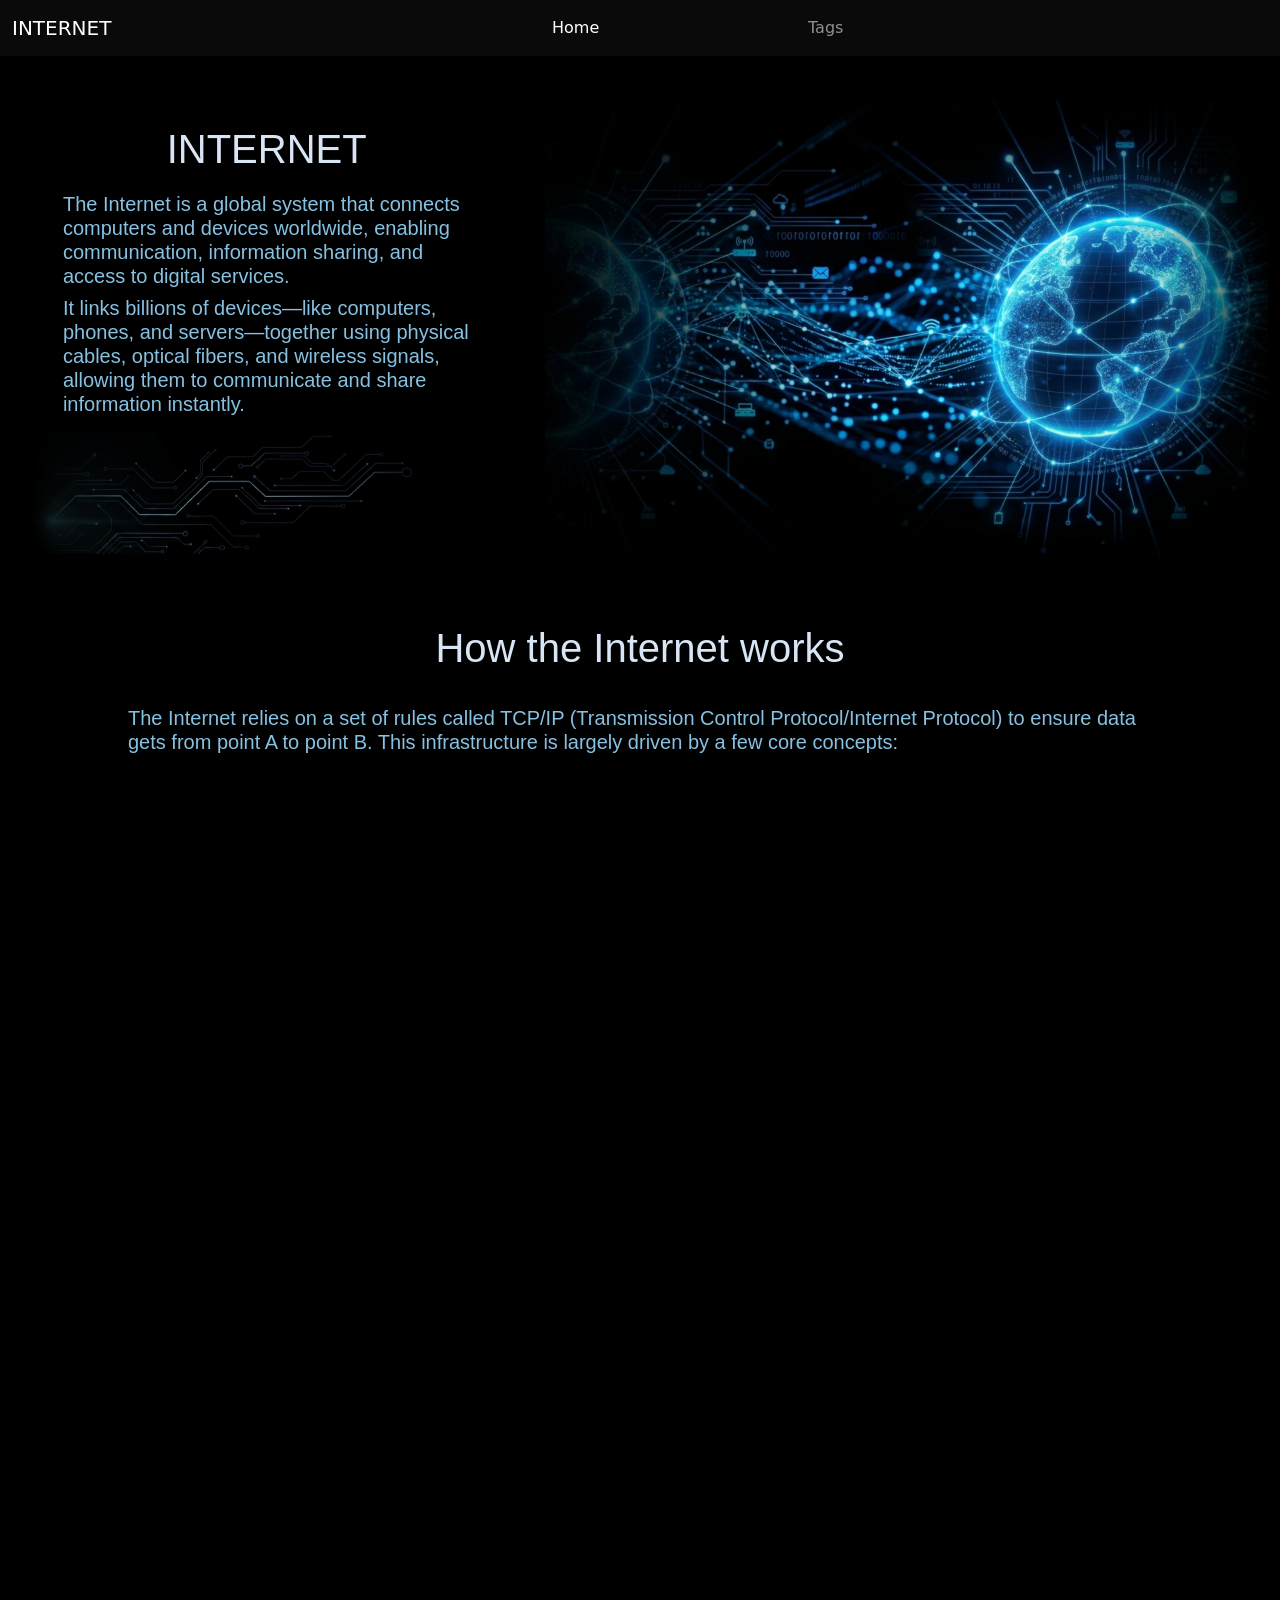
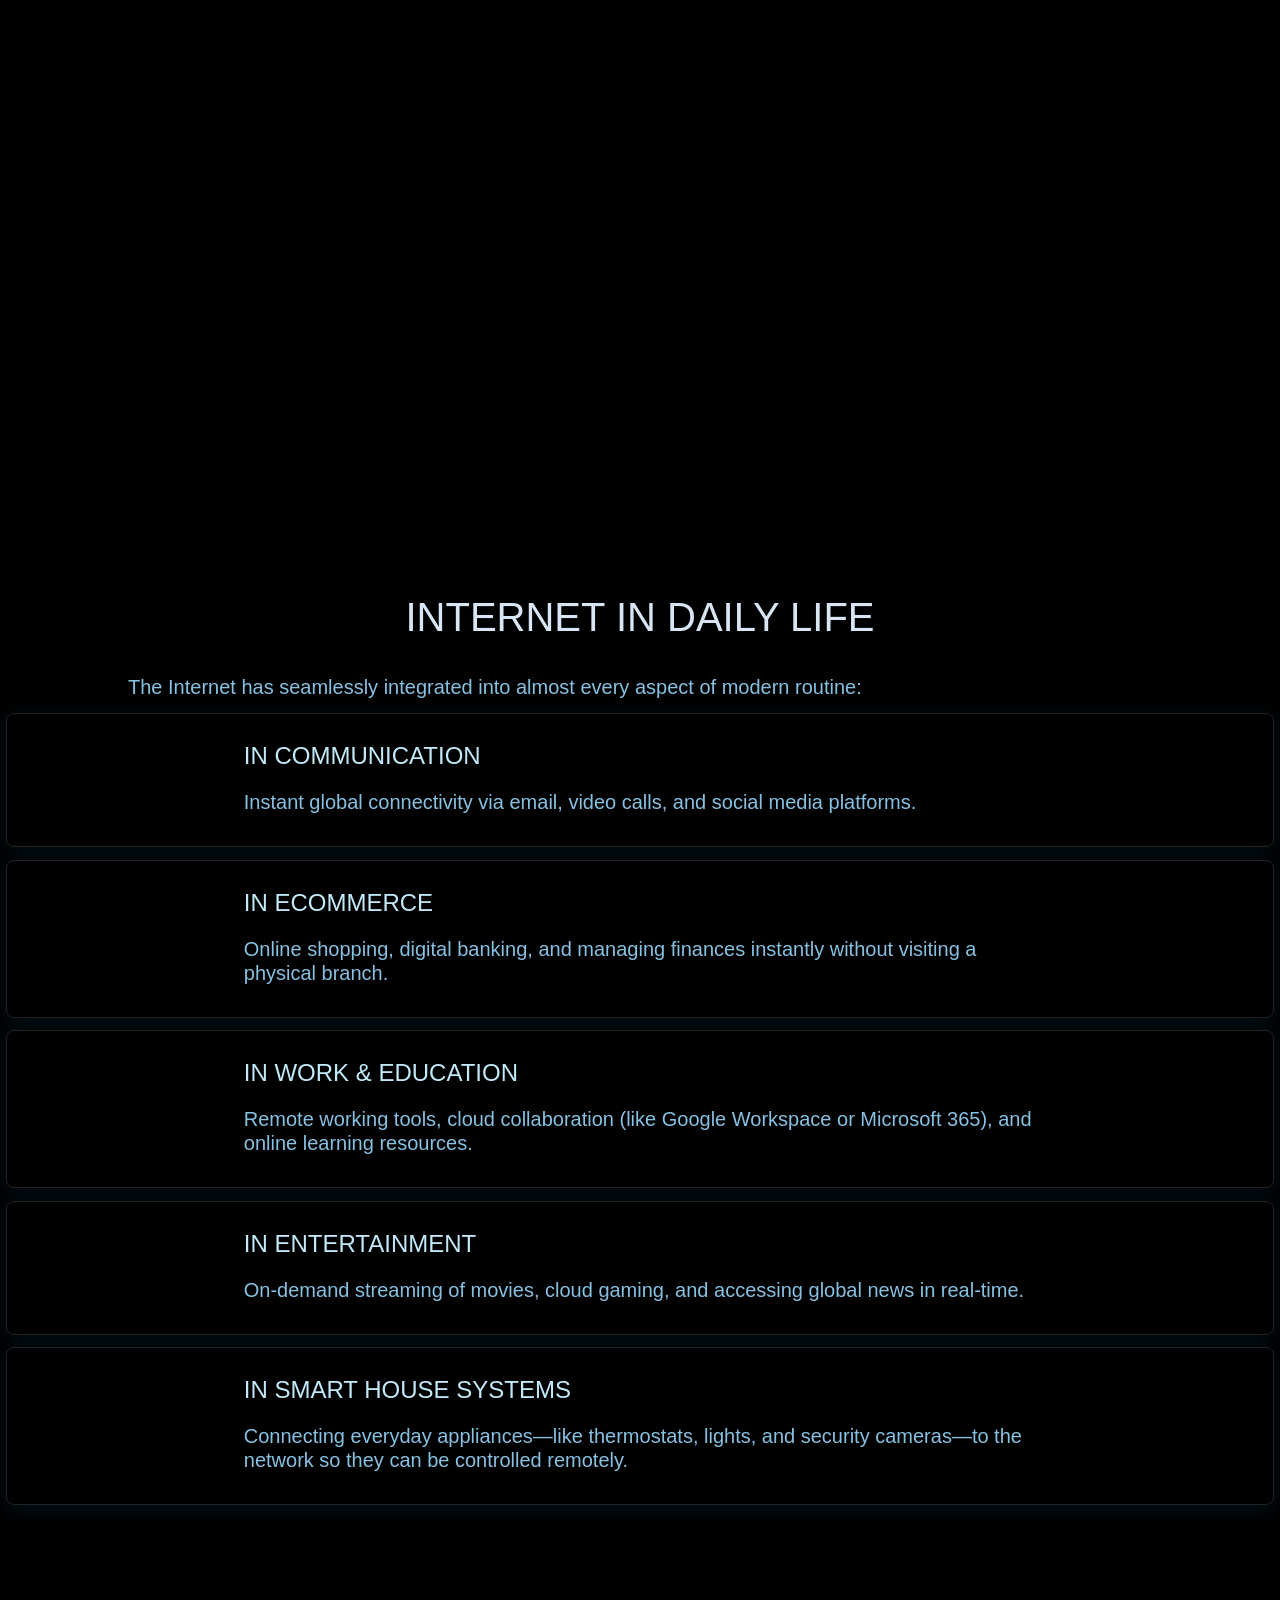
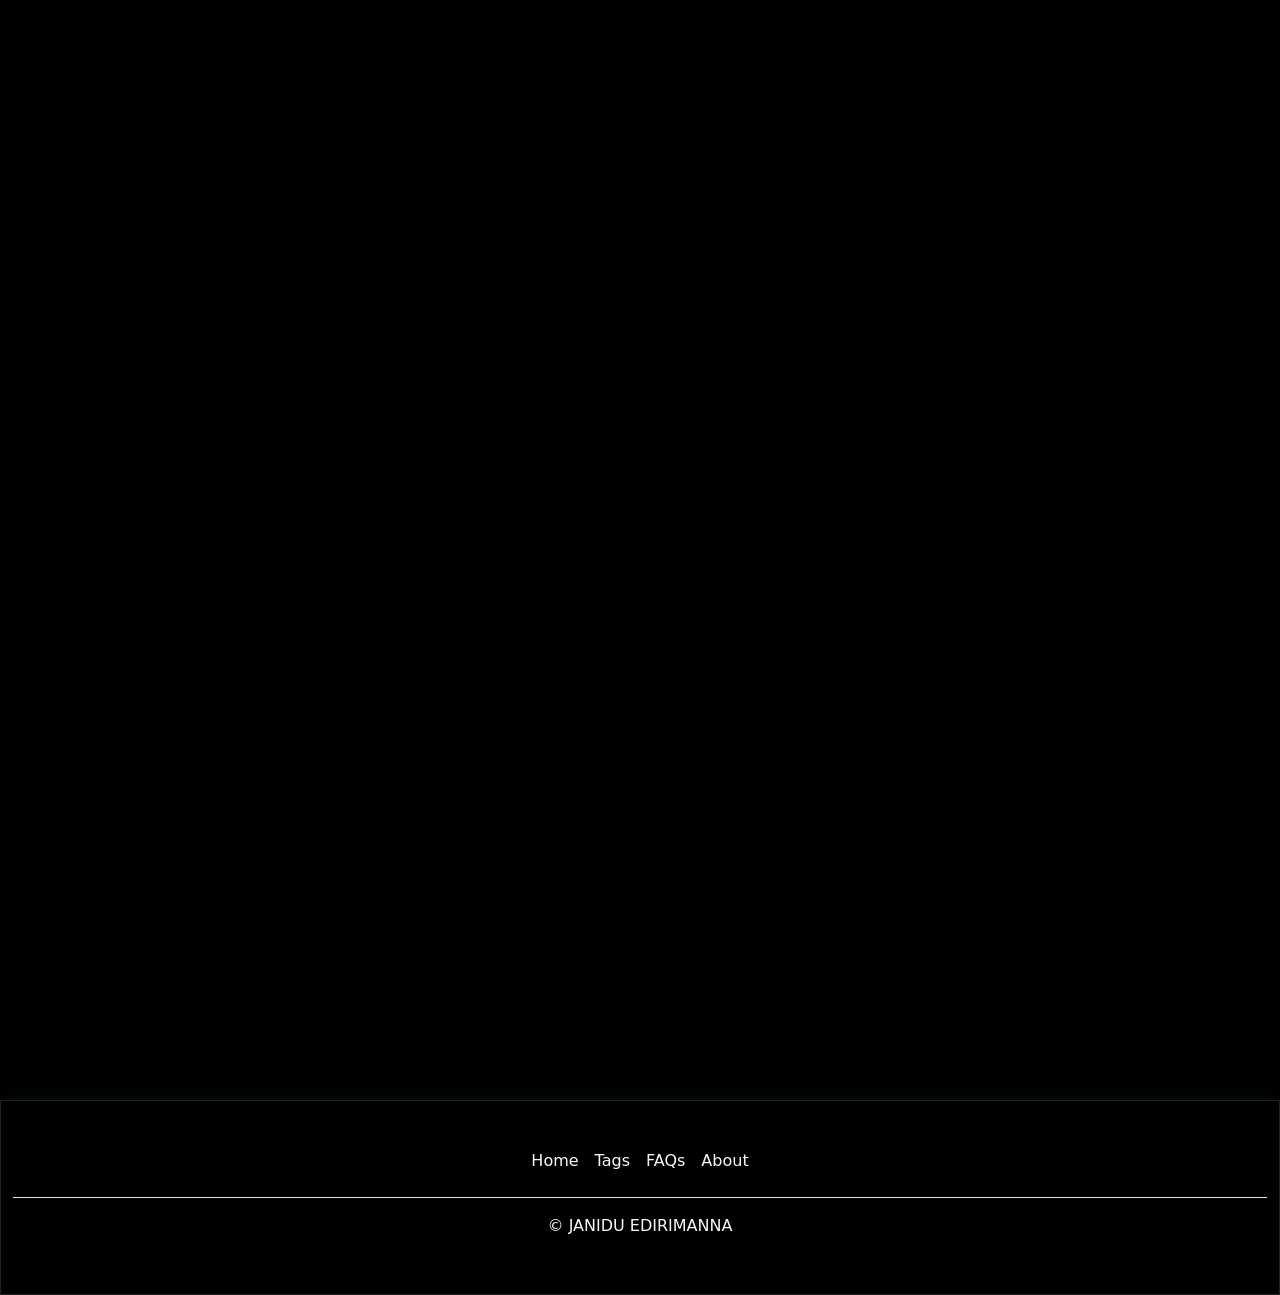
<file: index.html>
<!DOCTYPE html>
<html lang="en">
<head>
    <meta charset="UTF-8">
    <meta name="viewport" content="width=device-width, initial-scale=1.0">
    <title>internet</title>
    <link href="https://cdn.jsdelivr.net/npm/bootstrap@5.3.8/dist/css/bootstrap.min.css" rel="stylesheet" integrity="sha384-sRIl4kxILFvY47J16cr9ZwB07vP4J8+LH7qKQnuqkuIAvNWLzeN8tE5YBujZqJLB" crossorigin="anonymous">
    <link href="https://unpkg.com/aos@2.3.1/dist/aos.css" rel="stylesheet">
    <link rel="stylesheet" href="css/style.css">
</head>
<body>

    <nav class="navbar navbar-expand-lg navbar-dark my-custom-nav fixed-top">
    <div class="container-fluid">
        <a class="navbar-brand" href="#">INTERNET</a>
        <button class="navbar-toggler" type="button" data-bs-toggle="collapse" data-bs-target="#navbarNav" aria-controls="navbarNav" aria-expanded="false" aria-label="Toggle navigation">
        <span class="navbar-toggler-icon"></span>
        </button>
        <div class="collapse navbar-collapse" id="navbarNav">
        <ul class="navbar-nav justify-content-around mx-auto nav-links-spaced">
            <li class="nav-item">
            <a class="nav-link active" aria-current="page" href="#">Home</a>
            </li>
            <li class="nav-item">
            <a class="nav-link" href="tags.html">Tags</a>
            </li>
        </ul>
        </div>
    </div>
    </nav>

<div class="container-fluid">
  <div class="row">
    <div class="col col-lg-5">
        <div data-aos="zoom-in">
        <p class="h1 text-head-style">INTERNET</p>
        <p class="h5 text-details-style">
            The Internet is a global system that connects computers and devices worldwide, enabling communication, information sharing, and access to digital services.
        </p>
        <p class="h5 text-details-style">
            It links billions of devices—like computers, phones, and servers—together using physical cables, optical fibers, and wireless signals, allowing them to communicate and share information instantly.
        </p>
        <p></p>
        <p></p>
        <p></p>
        <img src="assets/hi.png" class="img-fluid blend-to-background" alt="Responsive image">
        </div>
    </div>
    <div class="col col-lg-7">
      <div data-aos="zoom-in">
        <img src="assets/img1.png" class="img-fluid " alt="Responsive image">
      </div>
    </div>
  </div>
</div>   

<p class="h1 text-head-style">How the Internet works</p>
<p class="h5 text-details-style">
  The Internet relies on a set of rules called TCP/IP (Transmission Control Protocol/Internet Protocol) to ensure data gets from point A to point B. This infrastructure is largely driven by a few core concepts:
</p>
<br>
<br>

<div class="container-fluid">
  <div class="row">
    <div class="col col-lg-4 g-4 " data-aos="zoom-in">
      <div class="glow-card-col p-4 rounded-3 h-100">
        <div class="row"> 
        <img src="assets/server-client.png" class="img-fluid" alt="Responsive image">
        <p></p>
        </div>
        <div class="row">
          <p class="incard-head-style">Client-Server Model</p>
          <p class="incard-text-style">
            The Client-Server Model is a network architecture in which clients send requests for resources or services, and servers process these requests, returning the required responses.
          </p>
            <ul style="padding-left: 5%;" class="incard-text-style">
              <li>
                <b>Client:</b> A device or program that requests data or services
              </li>
              <li>
                <b>Server:</b> A system that stores resources, manages data, and responds to client requests.
              </li>
              <li>
                <b>Request–response mechanism:</b> Communication follows a structured cycle — client requests, server responds.
              </li>
              <li>
                <b>Centralized management:</b> Data and services are controlled from servers, improving security and consistency.
              </li>
            </ul>
        </div>
      </div>
      
    </div>
    <div class="col col-lg-4 g-4 " data-aos="zoom-in">
      <div class="glow-card-col p-4 rounded-3 h-100">
        <div class="row"> 
        <img src="assets/http.png" class="img-fluid" alt="Responsive image">
        <p></p>
        </div>
        <div class="row">
          <p class="incard-head-style">HTTP (Hypertext Transfer Protocol)</p>
          <p class="incard-text-style">
            HTTP stands for Hypertext Transfer Protocol, and it’s the system that allows communication between web browsers and web servers.HTTP is a set of rules that lets your browser and web server communicate, ensuring websites load correctly.When you visit a website, your browser uses HTTP to send a request to the server hosting that site, and the server sends back the data needed to display the page.
          </p>
          <p class="incard-text-style">
              When you visit a website, your browser uses HTTP to send a request to the server hosting that site, and the server sends back the data needed to display the page.
          </p>
        </div>
      </div>
    </div>  
    <div class="col col-lg-4 g-4 " data-aos="zoom-in">
      <div class="glow-card-col p-4 rounded-3 h-100">
        <div class="row"> 
        <img src="assets/dns.png" class="img-fluid" alt="Responsive image">
        <p></p>
        </div>
        <div class="row">
          <p class="incard-head-style">DNS (Domain Name System)</p>
          <p class="incard-text-style">
           Translation of human-readable domain names into IP addresses enables computers to communicate over the internet, a function performed by the Domain Name System (DNS), which operates in a hierarchical and distributed manner while improving performance through caching.
          </p>
            <ul style="padding-left: 5%;" class="incard-text-style">
              <li>
                Provides name-to-address resolution using a hierarchical system (Root, TLD, Authoritative servers) to locate domain information.
              </li>
              <li>
                Improves performance by using caching mechanisms, reducing lookup time for repeated requests
              </li>
            </ul>
        </div>
      </div>
    </div>  
  </div>
</div>  

<br>

<div class="container-fluid">
  <div class="row">
    <div class="col col-lg-5">
        <div data-aos="zoom-in">
          <div class="row">
            <p class="h1 text-head-style">INTERNET SERVICES</p>
            <p class="h5 text-details-style">
                To access/exchange a large amount of data such as software, audio clips, video clips, text files, other documents, etc., we need internet services. You must use an Internet service to connect to the Internet. Data can be sent from Internet servers to your machine via Internet service. Some of the commonly used internet services are :
            </p>
            <p></p>
          </div>
          <div class="row">
            <div class="col col-lg-6">
              <ul style="padding-left: 20%; color: rgb(188, 218, 244);" class="h5 text-details-style">
              <li>
                Communication Services
              </li>
              <li>
                Information Retrieval Services
              </li>
              <li>
                File Transfer
              </li>
              <li>
                World Wide Web Services
              </li>
              <li>
                Web Services
              </li>
              <li>
                Directory Services
              </li>
            </ul>
            </div>


            <div class="col col-lg-6">
              <ul style="padding-left: 5%; color: rgb(188, 218, 244);" class="h5 text-details-style">
              <li>
                Automatic Network Address Configuration
              </li>
              <li>
                Network Management Services
              </li>
              <li>
                Time Services
              </li>
              <li>
                NewsGroup
              </li>
              <li>
                Usenet
              </li>
              <li>
                Ecommerce
              </li>
            </ul>
            </div>
          </div>
        
        </div>
    </div>
    <div class="col col-lg-7">
      <div data-aos="zoom-in">
        <img src="assets/services.png" class="img-fluid" alt="Responsive image">
      </div>
    </div>
  </div>
</div> 

<p class="h1 text-head-style">INTERNET IN DAILY LIFE</p>
<p class="h5 text-details-style">
  The Internet has seamlessly integrated into almost every aspect of modern routine:
</p>


<div class="container-fluid">
  <div style="padding: 0.5%;">
    <div class="row glow-card-col p-4 rounded-3 h-100">
      <div class="col col-lg-1">
          <div data-aos="zoom-in">
            <img src="assets/comm.png" class="img-fluid" alt="Responsive image">
          </div>
       </div>
       <div class="col col-lg-10">
           <p class="incard-head-style" style="text-align: left; padding-left: 10%;">IN COMMUNICATION </p>
          <p class="h5 text-details-style">
            Instant global connectivity via email, video calls, and social media platforms.
          </p>
       </div>

    </div>
  </div>

  <div style="padding: 0.5%;">
    <div class="row glow-card-col p-4 rounded-3 h-100">
      <div class="col col-lg-1">
          <div data-aos="zoom-in">
            <img src="assets/commerce.png" class="img-fluid" alt="Responsive image">
          </div>
       </div>
       <div class="col col-lg-10">
           <p class="incard-head-style" style="text-align: left; padding-left: 10%;">IN ECOMMERCE </p>
          <p class="h5 text-details-style">
            Online shopping, digital banking, and managing finances instantly without visiting a physical branch.
          </p>
       </div>

    </div>
  </div>

  <div style="padding: 0.5%;">
    <div class="row glow-card-col p-4 rounded-3 h-100">
      <div class="col col-lg-1">
          <div data-aos="zoom-in">
            <img src="assets/ed.png" class="img-fluid" alt="Responsive image">
          </div>
       </div>
       <div class="col col-lg-10">
           <p class="incard-head-style" style="text-align: left; padding-left: 10%;">IN WORK & EDUCATION </p>
          <p class="h5 text-details-style">
            Remote working tools, cloud collaboration (like Google Workspace or Microsoft 365), and online learning resources.
          </p>
       </div>

    </div>
  </div>
<div style="padding: 0.5%;">
    <div class="row glow-card-col p-4 rounded-3 h-100">
      <div class="col col-lg-1">
          <div data-aos="zoom-in">
            <img src="assets/entertainment.png" class="img-fluid" alt="Responsive image">
          </div>
       </div>
       <div class="col col-lg-10">
           <p class="incard-head-style" style="text-align: left; padding-left: 10%;">IN ENTERTAINMENT </p>
          <p class="h5 text-details-style">
            On-demand streaming of movies, cloud gaming, and accessing global news in real-time.
          </p>
       </div>

    </div>
  </div>
<div style="padding: 0.5%;">
    <div class="row glow-card-col p-4 rounded-3 h-100">
      <div class="col col-lg-1">
          <div data-aos="zoom-in">
            <img src="assets/home.png" class="img-fluid" alt="Responsive image">
          </div>
       </div>
       <div class="col col-lg-10">
           <p class="incard-head-style" style="text-align: left; padding-left: 10%;">IN SMART HOUSE SYSTEMS </p>
          <p class="h5 text-details-style">
            Connecting everyday appliances—like thermostats, lights, and security cameras—to the network so they can be controlled remotely.
          </p>
       </div>

    </div>
  </div>

  <br>
  <br>
  <br>

<div class="container-fluid">
  <div class="row">
    <div class="col col-lg-5">
      <div data-aos="zoom-in">
        <img src="assets/web.png" class="img-fluid" alt="Responsive image">
      </div>
    </div>
    <div class="col col-lg-7">
        <div data-aos="zoom-in">
        <p class="h1 text-head-style">WEB BROWSER</p>
        <p class="h5 text-details-style">
          Application software that allows users to access, search, and view information on the World Wide Web by communicating with web servers is known as a web browser. It enables smooth navigation of websites by retrieving and displaying online content in an interactive format.  
        </p>
        <p></p>
        <ul style="padding-left: 20%; color: rgb(188, 218, 244);" class="h5 text-details-style">
              <li>
                Displays web pages with text, images, videos, and links in a user-friendly manner.
              </li>
              <li>
                Sends and receives data using HTTP/HTTPS protocols to load websites securely
              </li>
        </ul>
        <p></p>
        <p class="h5 text-details-style">
          Eg : Mozilla Firefox, Microsoft Internet Explorer, Google Chrome, Opera browser, Apple Safari
        </p>
        </div>
    </div>
    
  </div>
</div>   
</div>   
 
<br>
<br>
<br><br>

<div class="container-fluid">
  <div class="row">
    <div class="col col-lg-6">
        <div data-aos="zoom-in">
        <p class="h1 text-head-style">THE DOMAIN NAME SYSTEM (DNS)</p>
        <p class="h5 text-details-style">
            The Domain Name System (DNS) is often called the "phonebook of the Internet."
        </p>
        <p class="h5 text-details-style">
           Computers identify each other on the network using numerical addresses called IP Addresses (e.g., 142.250.190.46). However, these long strings of numbers are nearly impossible for humans to memorize. DNS acts as a directory that maps easy-to-remember domain names (like example.com) to those specific machine-readable IP addresses.
        </p> 
        <p></p>
        <p></p>
        <p class="h5 text-details-style" style="padding-left: 15%; color: rgb(188, 218, 244);">
           Example: When you enter a website name like google.com in your browser, the system does not understand the name directly. DNS translates it into an IP address of the server hosting the website. This allows your browser to connect to the correct server and load the webpage.
        </p>
        </div>
    </div>
    <div class="col col-lg-6">
      <div data-aos="zoom-in">
        <img src="assets/dns1.png" class="img-fluid" alt="Responsive image">
      </div>
    </div>
  </div>
</div>   
<br>
<br>
<br>


<div class="container-fluid glow-card-col">
  <footer class="py-3 my-4">
    <ul class="nav justify-content-center border-bottom pb-3 mb-3">
      <li class="nav-item"><a href="#" class="nav-link px-2 text-light">Home</a></li>
      <li class="nav-item"><a href="tags.html" class="nav-link px-2 text-light">Tags</a></li>
      <li class="nav-item"><a href="#" class="nav-link px-2 text-light">FAQs</a></li>
      <li class="nav-item"><a href="#" class="nav-link px-2 text-light">About</a></li>
    </ul>
    <p class="text-center text-light">© JANIDU EDIRIMANNA</p>
  </footer>
</div>

<script src="https://cdn.jsdelivr.net/npm/bootstrap@5.3.8/dist/js/bootstrap.bundle.min.js" integrity="sha384-FKyoEForCGlyvwx9Hj09JcYn3nv7wiPVlz7YYwJrWVcXK/BmnVDxM+D2scQbITxI" crossorigin="anonymous"></script>
<script src="https://unpkg.com/aos@2.3.1/dist/aos.js"></script>
<script>
  AOS.init();
</script>
</body>
</html>
</file>
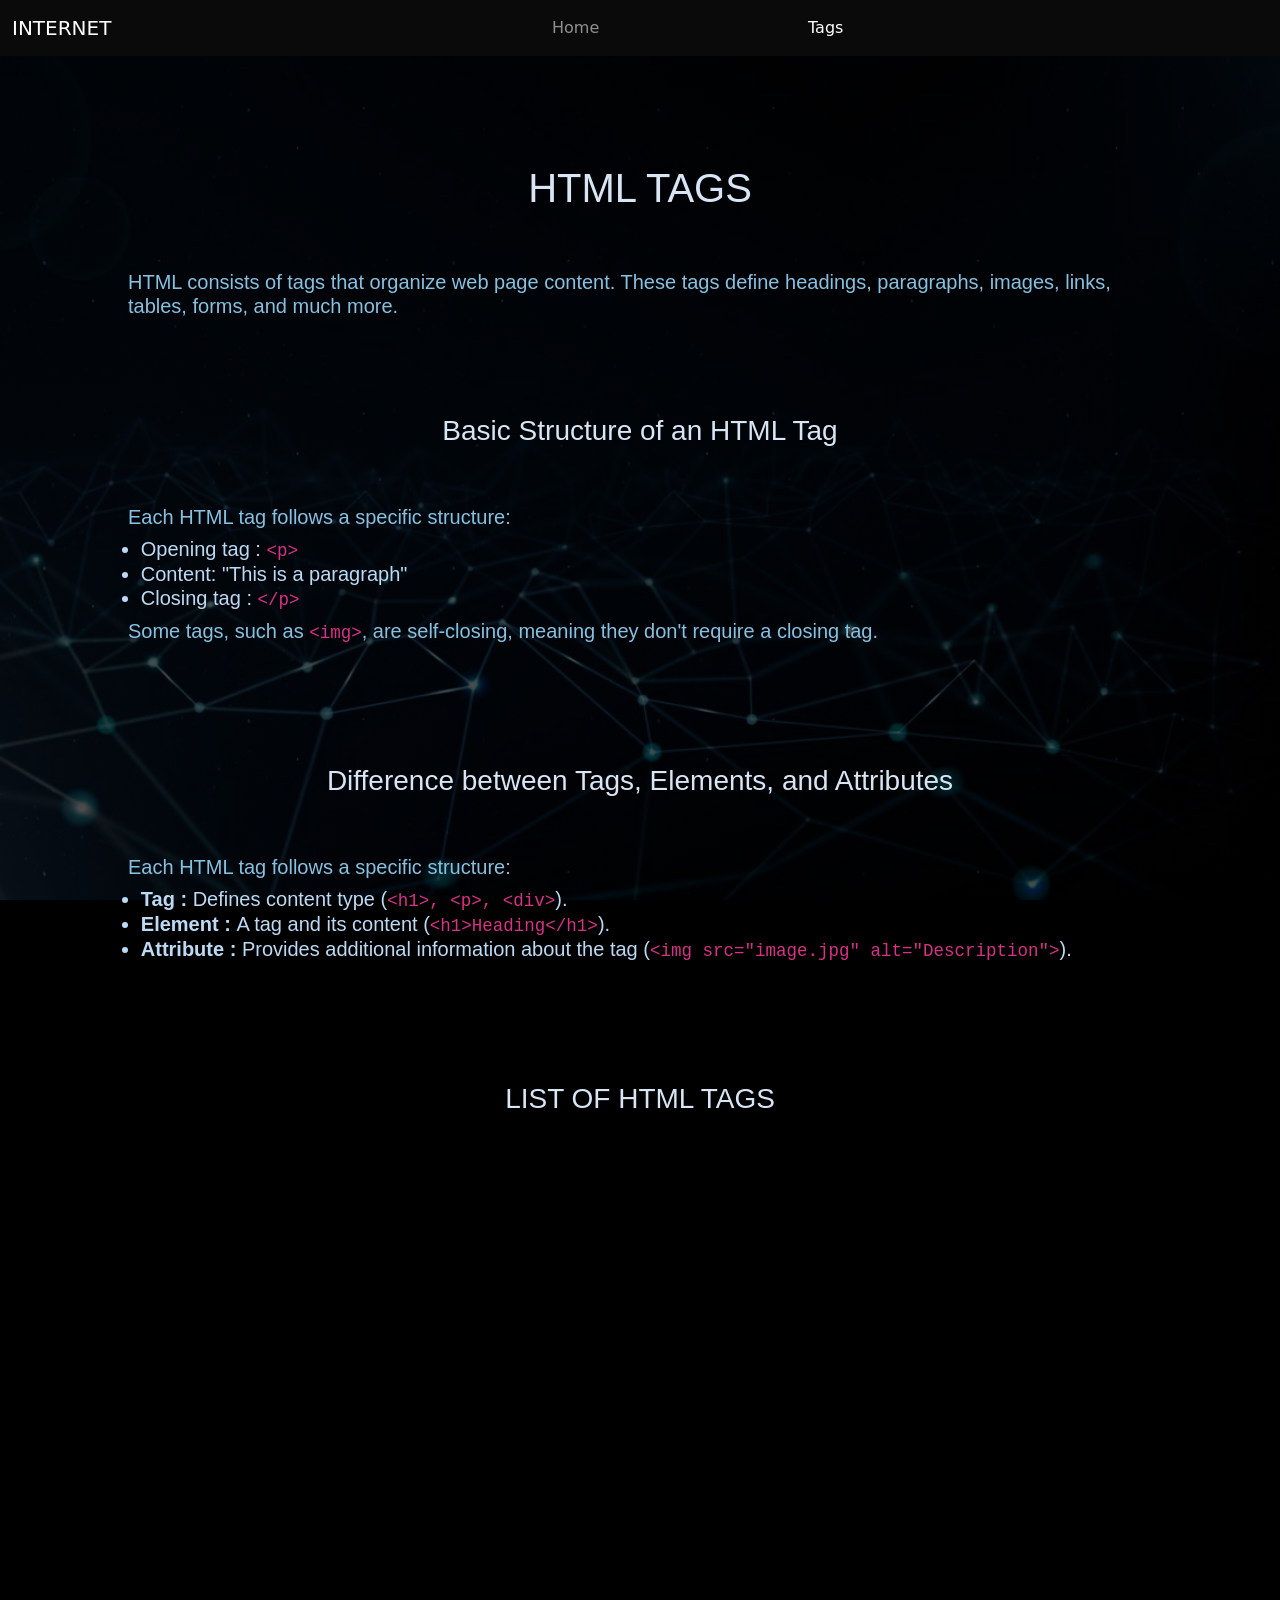
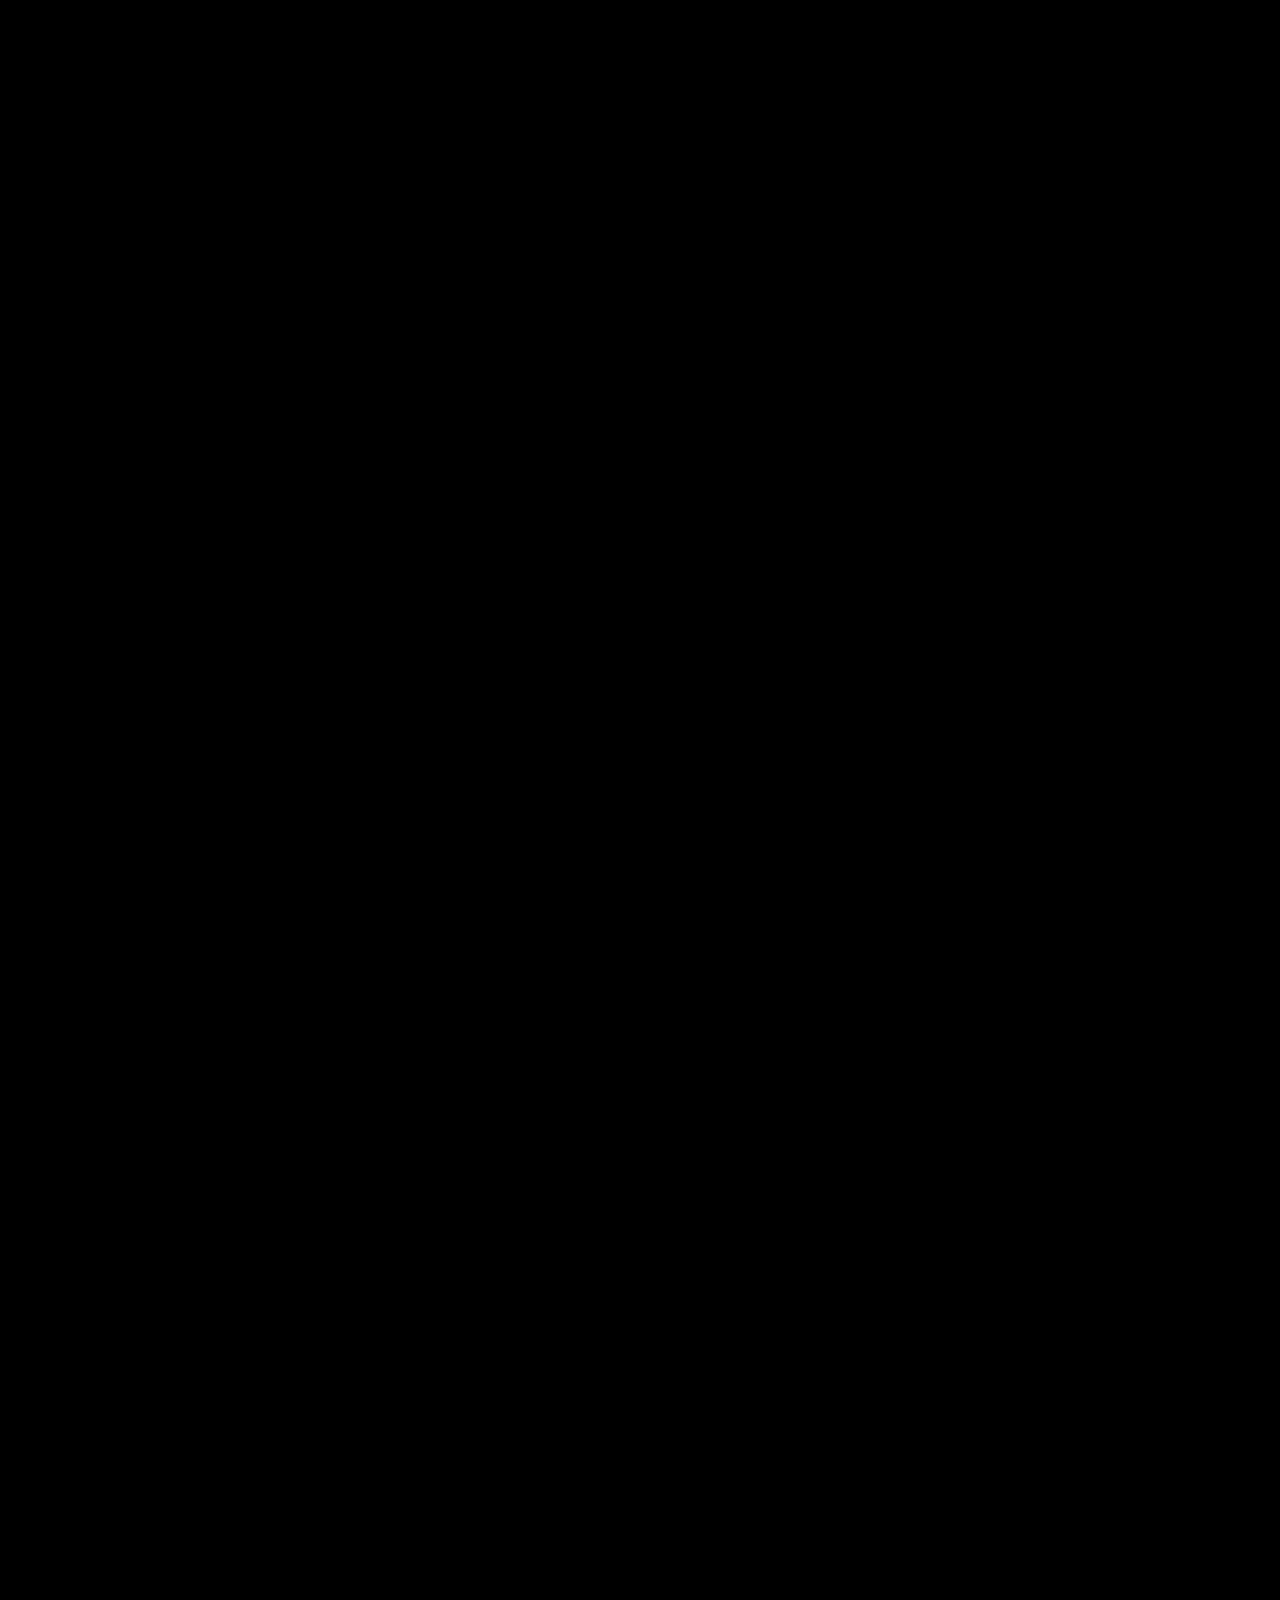
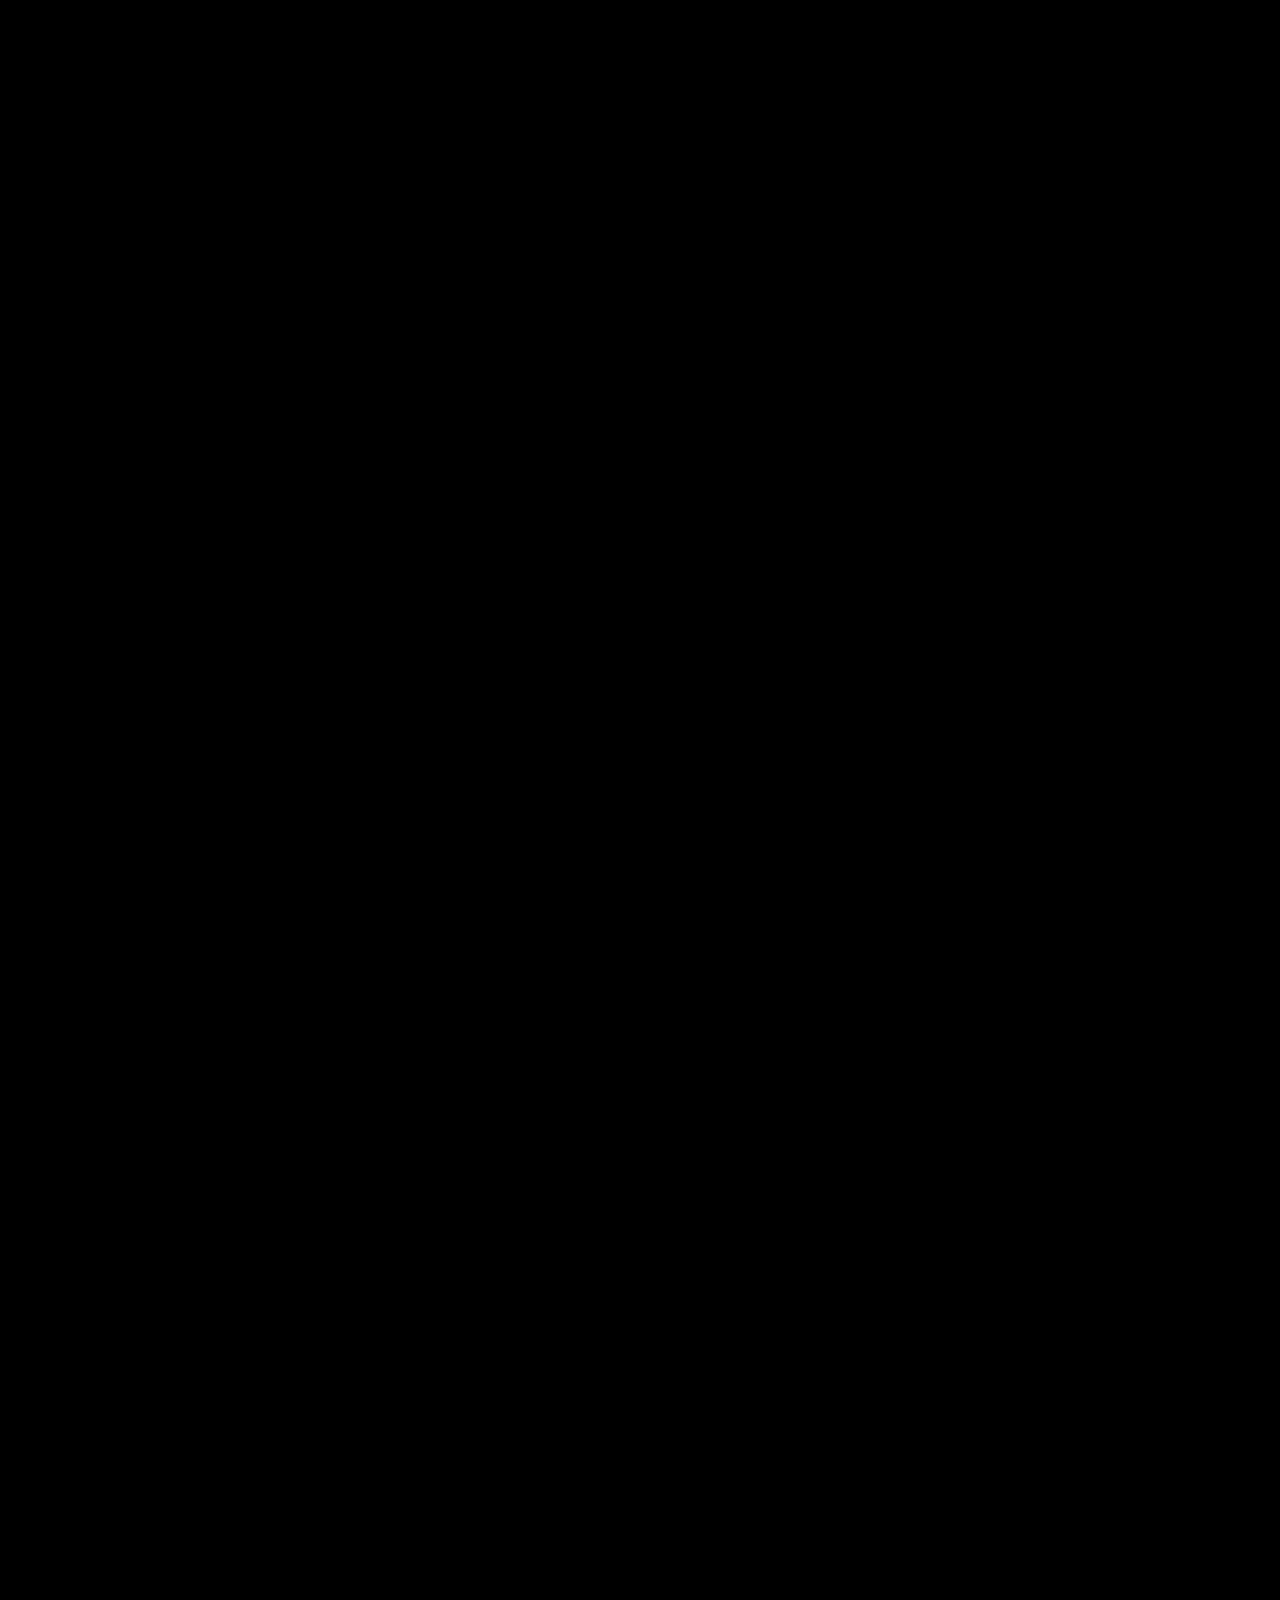
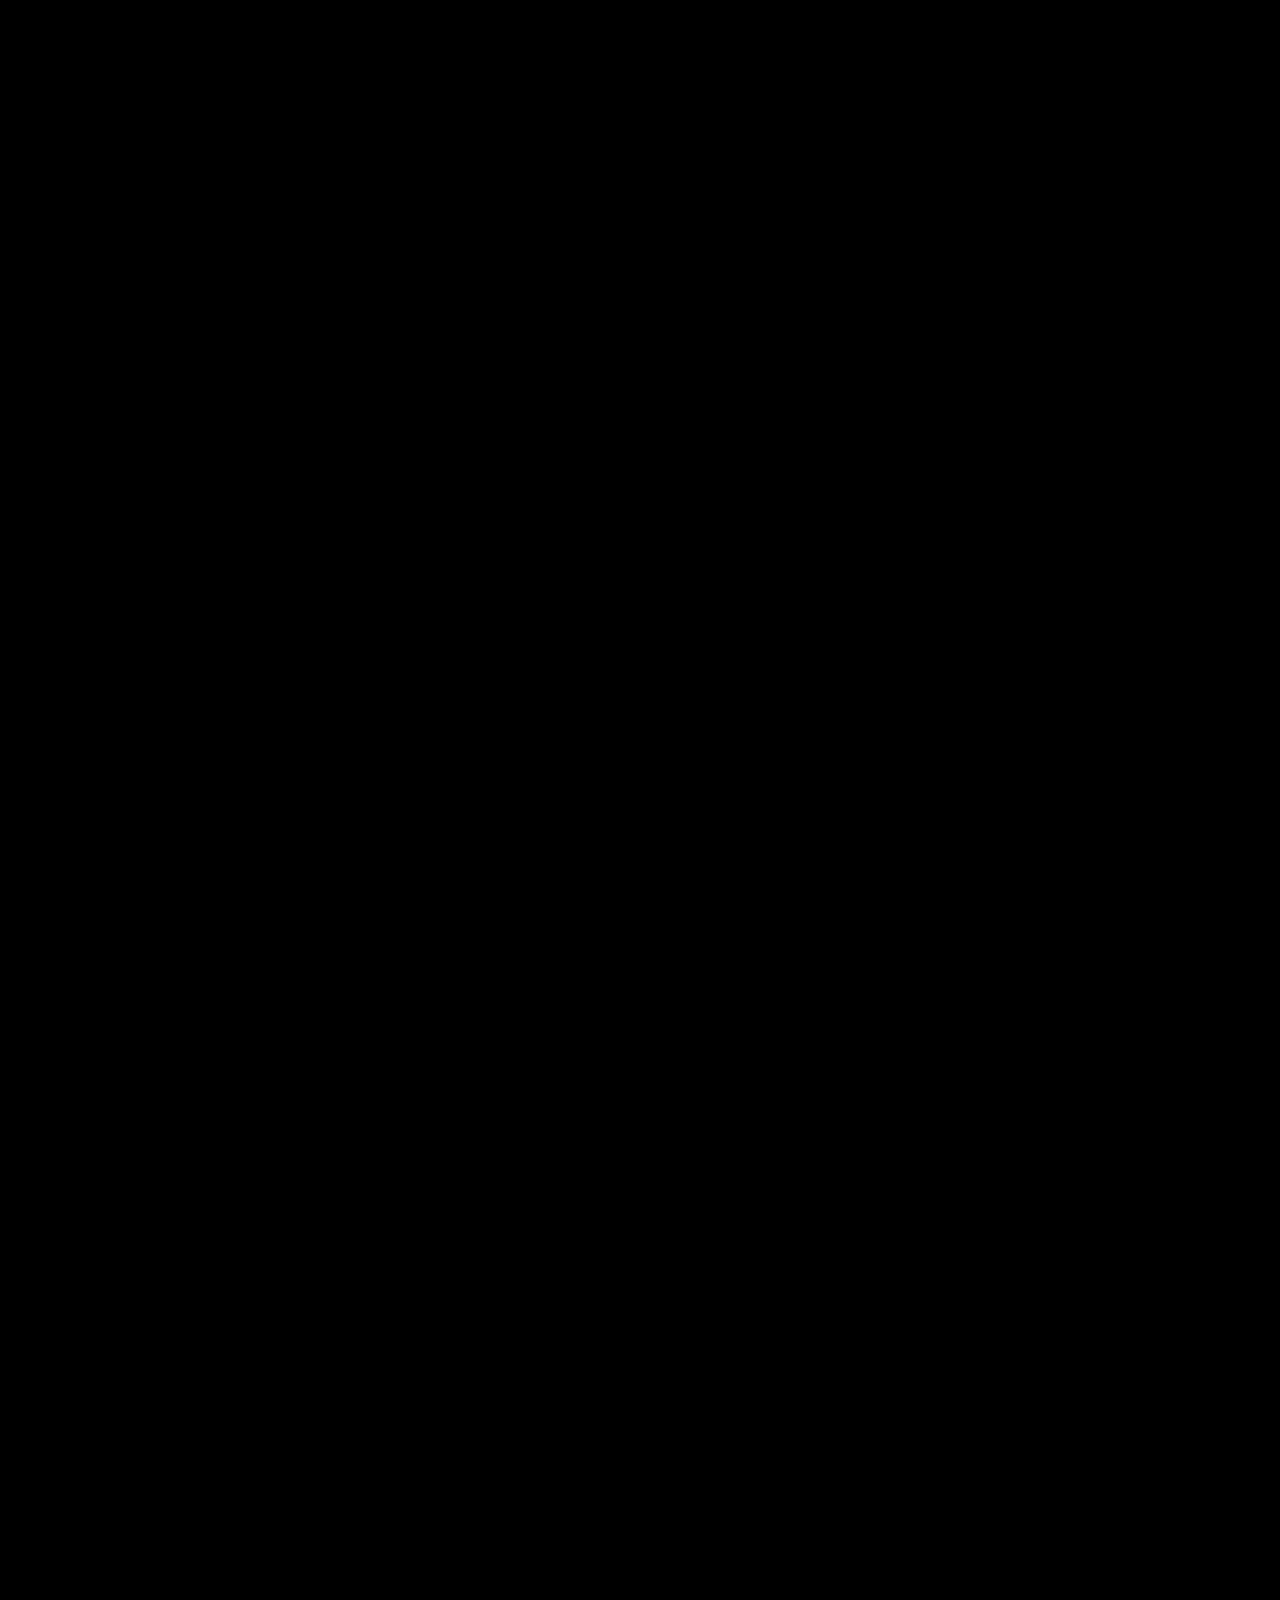
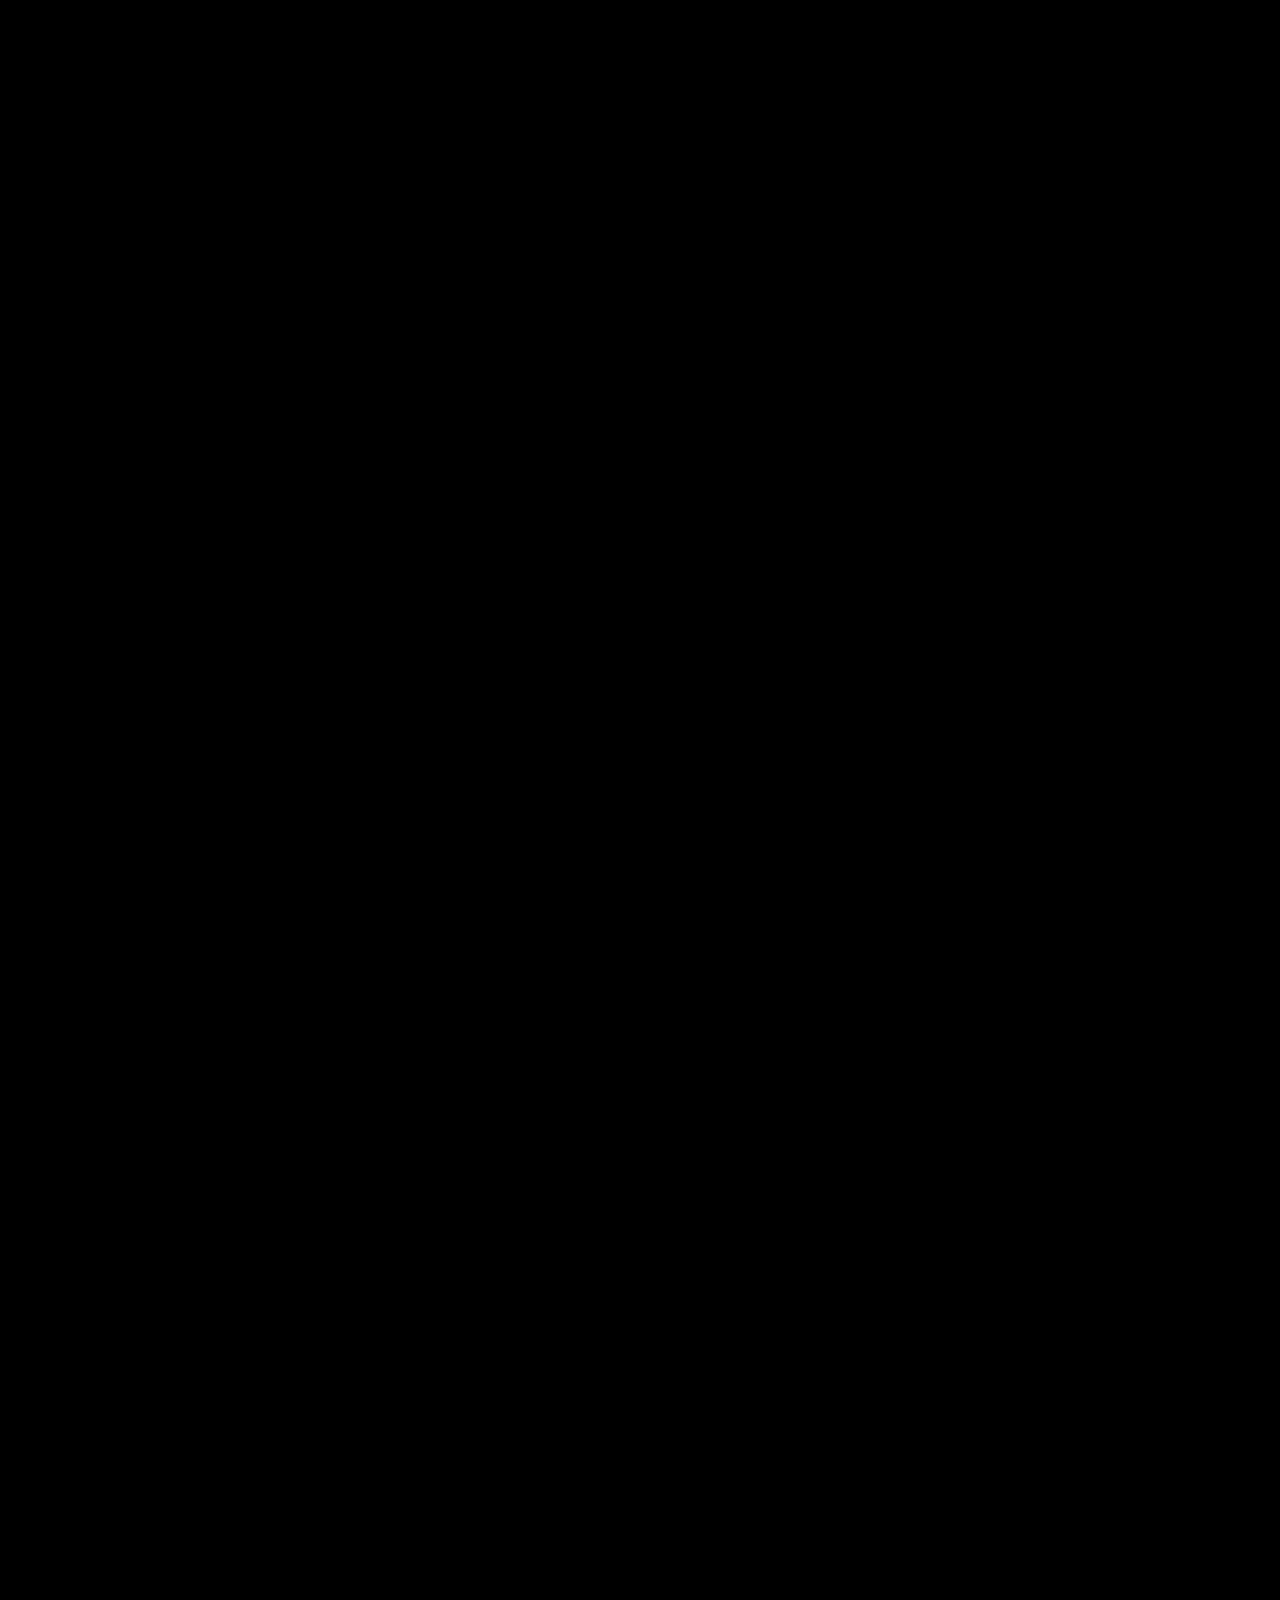
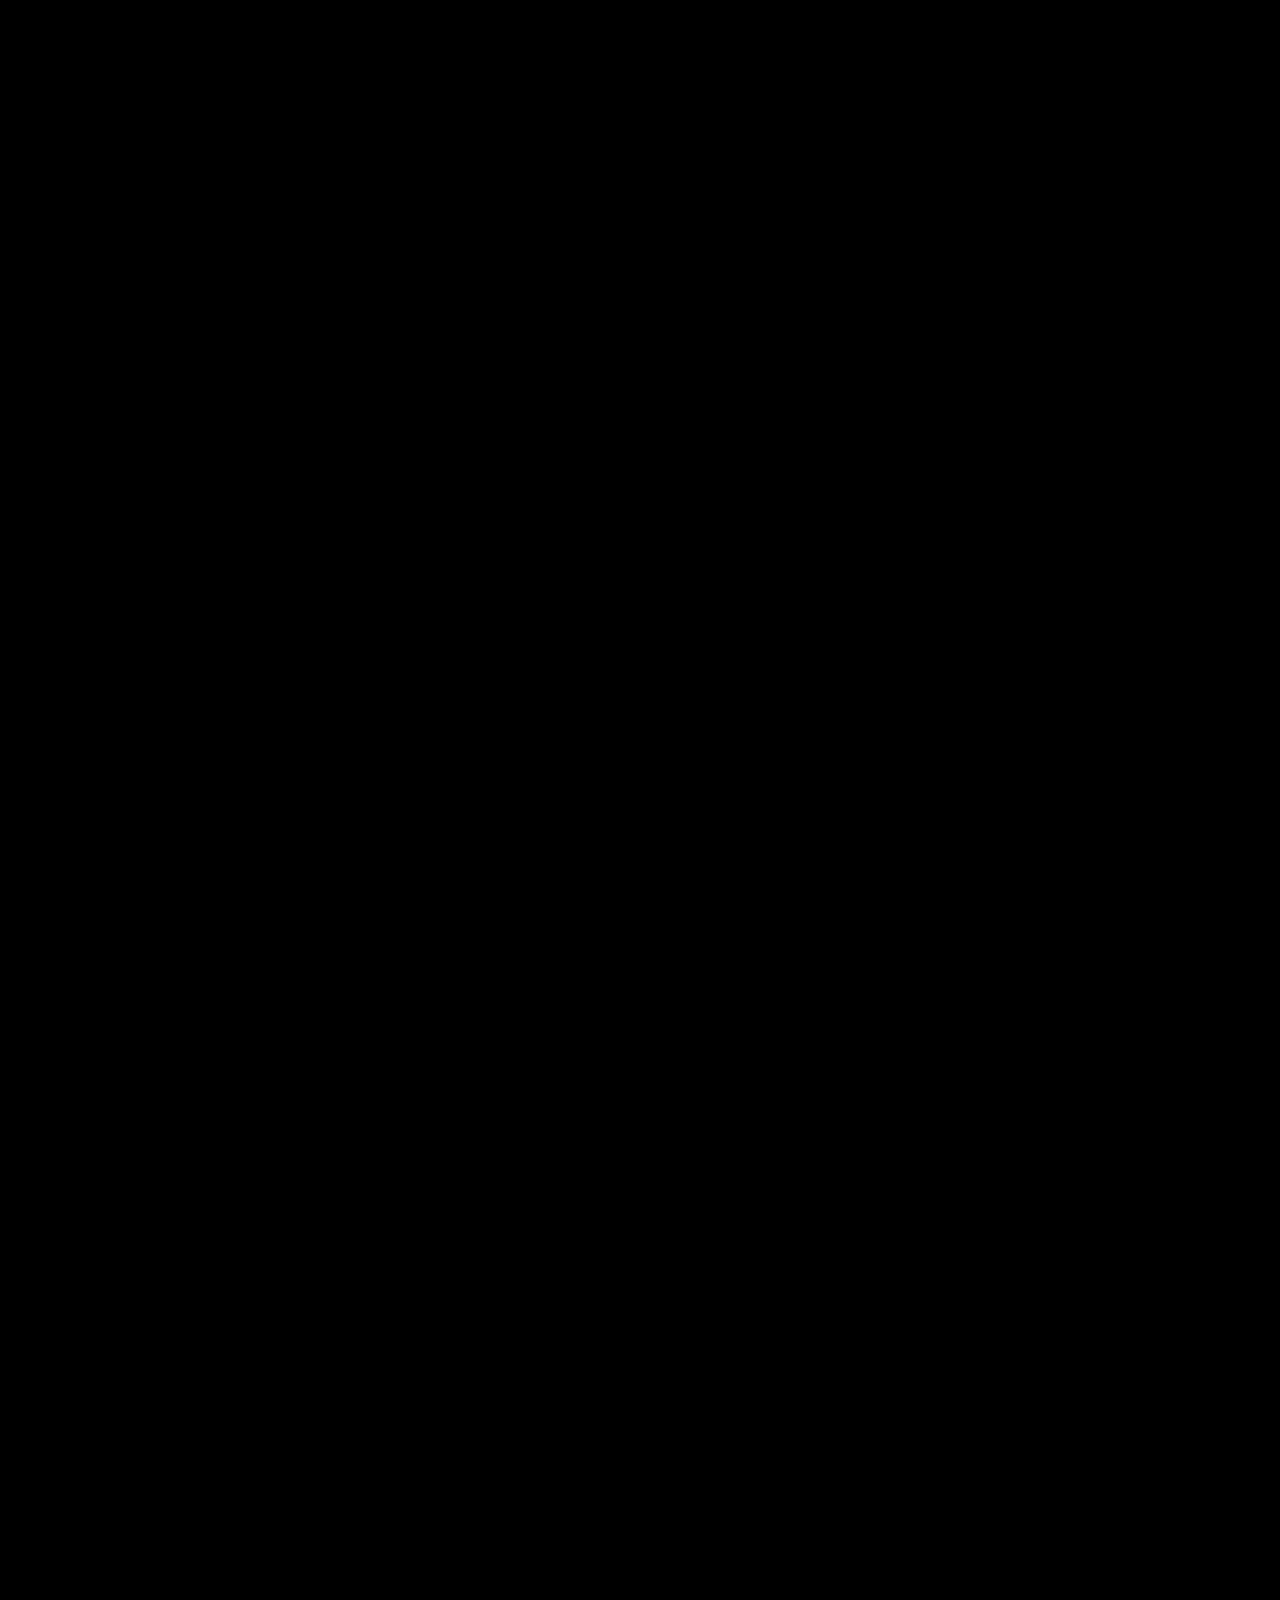
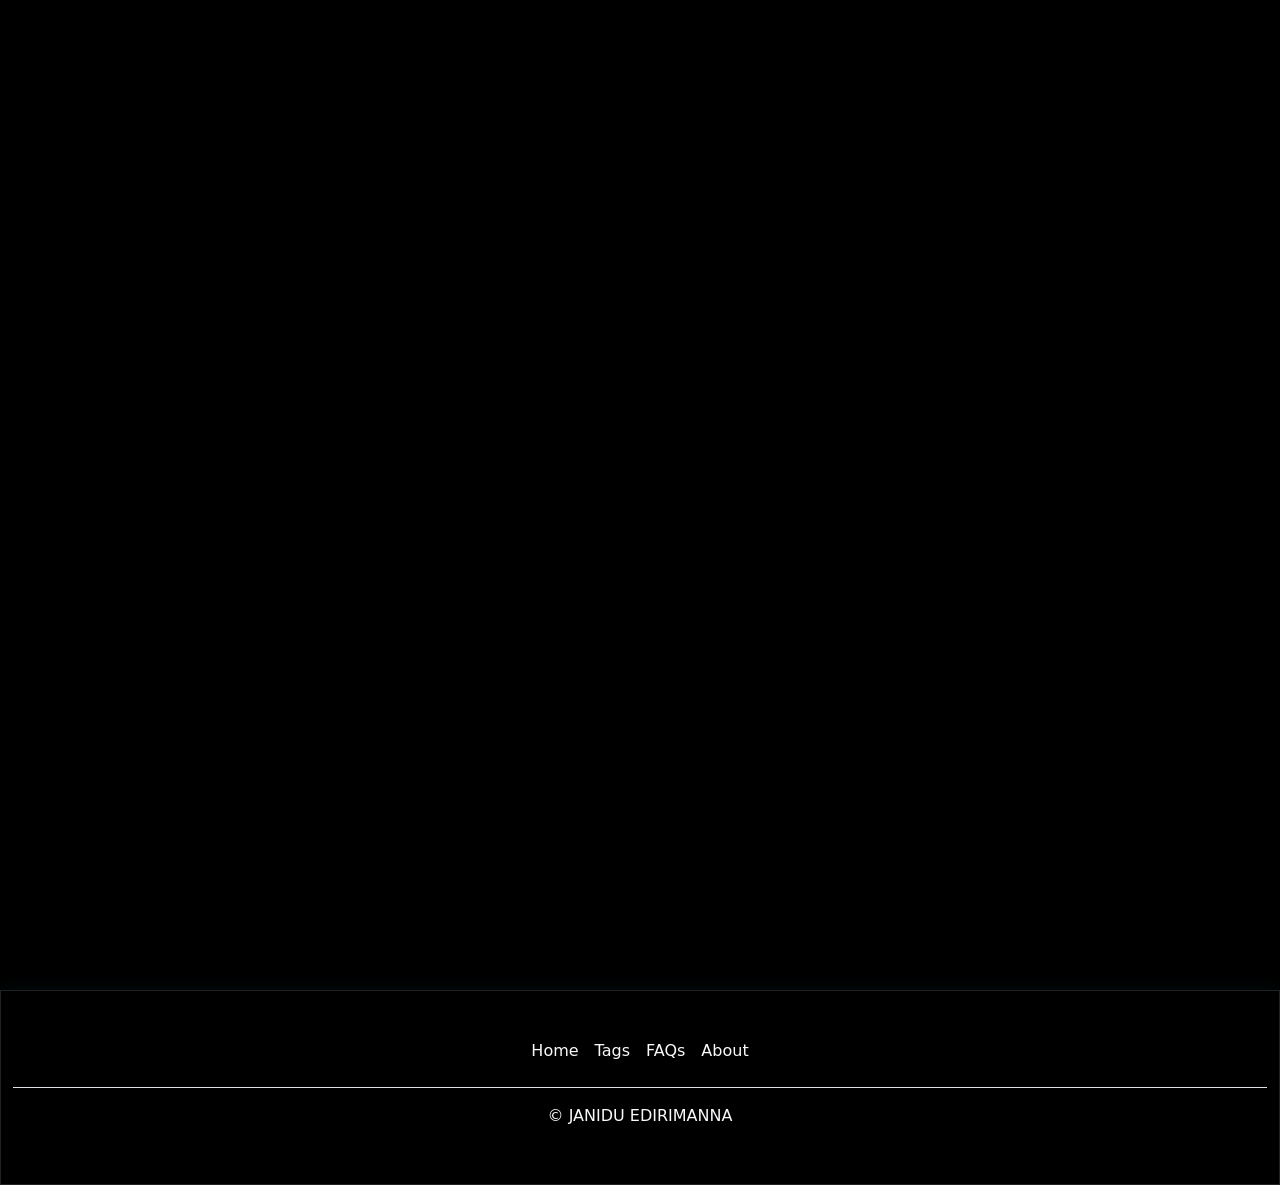
<file: tags.html>
<!DOCTYPE html>
<html lang="en">
<head>
    <meta charset="UTF-8">
    <meta name="viewport" content="width=device-width, initial-scale=1.0">
    <title>tags information</title>
    <link href="https://cdn.jsdelivr.net/npm/bootstrap@5.3.8/dist/css/bootstrap.min.css" rel="stylesheet" integrity="sha384-sRIl4kxILFvY47J16cr9ZwB07vP4J8+LH7qKQnuqkuIAvNWLzeN8tE5YBujZqJLB" crossorigin="anonymous">
    <link href="https://unpkg.com/aos@2.3.1/dist/aos.css" rel="stylesheet">
    <link rel="stylesheet" href="css/style.css">
</head>
<body class="tag-body">

    <nav class="navbar navbar-expand-lg navbar-dark my-custom-nav fixed-top">
    <div class="container-fluid">
        <a class="navbar-brand" href="#">INTERNET</a>
        <button class="navbar-toggler" type="button" data-bs-toggle="collapse" data-bs-target="#navbarNav" aria-controls="navbarNav" aria-expanded="false" aria-label="Toggle navigation">
        <span class="navbar-toggler-icon"></span>
        </button>
        <div class="collapse navbar-collapse" id="navbarNav">
        <ul class="navbar-nav justify-content-around mx-auto nav-links-spaced">
            <li class="nav-item">
            <a class="nav-link" href="index.html">Home</a>
            </li>
            <li class="nav-item">
            <a  class="nav-link active" aria-current="page" href="#">Tags</a>
            </li>
        </ul>
        </div>
    </div>
    </nav>

<p class="h1 text-head-style">HTML TAGS</p>
<br>
<p class="h5 text-details-style">HTML consists of tags that organize web page content. These tags define headings, paragraphs, images, links, tables, forms, and much more.</p>

<br>

<p class="h3 text-head-style">Basic Structure of an HTML Tag</p>
<br>
<p class="h5 text-details-style">Each HTML tag follows a specific structure:</p>
<ul style="padding-left: 11%; color: rgb(188, 218, 244);" class="h5 text-details-style">
              <li>
                Opening tag : <code> &lt;p></code>
              </li>
              <li>
                Content: "This is a paragraph"
              </li>
              <li>
                Closing tag : <code> &lt;/p></code>
              </li>
</ul>
<p class="h5 text-details-style">Some tags, such as <code>&lt;img></code>, are self-closing, meaning they don't require a closing tag.</p>

<br>
<br>


<p class="h3 text-head-style">Difference between Tags, Elements, and Attributes</p>
<br>
<p class="h5 text-details-style">Each HTML tag follows a specific structure:</p>
<ul style="padding-left: 11%; color: rgb(188, 218, 244);" class="h5 text-details-style">
              <li>
                <b>Tag : </b> Defines content type (<code>&lt;h1>, &lt;p>, &lt;div></code>).
              </li>
              <li>
                <b>Element : </b> A tag and its content (<code>&lt;h1>Heading&lt;/h1></code>).
              </li>
              <li>
                <b>Attribute : </b>Provides additional information about the tag (<code>&lt;img src="image.jpg" alt="Description"></code>).
              </li>
</ul>

<br>
<br>

<p class="h3 text-head-style">LIST OF HTML TAGS</p>


 <div class="container-fluid">
     <div style="padding: 0.5%;">
     <div class="row glow-card-col p-4 rounded-3 h-100 h5" data-aos="zoom-in">
      <div class="col col-lg-2">
            <p ><code>&lt;html></code></p>	
       </div>
       <div class="col col-lg-6">
         <p class="text-details-style" style="color: rgb(191, 222, 249);">Root container for an HTML document.</p>
       </div>
       <div class="col col-lg-4">
         <p><code>&lt;html lang="en">...&lt;/html></code></p>
       </div>

     </div>
  </div>
  </div>

  

<div class="container-fluid">
  <div style="padding: 0.5%;">
    <div class="row glow-card-col p-4 rounded-3 h-100 h5" data-aos="zoom-in">
      <div class="col col-lg-2">
            <p ><code>&lt;head></code></p>	
       </div>
       <div class="col col-lg-6">
         <p class="text-details-style" style="color: rgb(191, 222, 249);">
            Contains metadata and links to external resources.
        </p>
       </div>
       <div class="col col-lg-4">
         <p><code>&lt;head>&lt;title>My site&lt;/title>&lt;/head></code></p>
       </div>

    </div>
  </div>

  </div>
  


  

<div class="container-fluid">
  <div style="padding: 0.5%;">
    <div class="row glow-card-col p-4 rounded-3 h-100 h5" data-aos="zoom-in">
      <div class="col col-lg-2">
            <p ><code>&lt;meta></code></p>	
       </div>
       <div class="col col-lg-6">
         <p class="text-details-style" style="color: rgb(191, 222, 249);">
           Defines document metadata.
        </p>
       </div>
       <div class="col col-lg-4">
         <p><code>&lt;meta charset="UTF-8"></code></p>
       </div>

    </div>
  </div>

  </div>
  

  
  

<div class="container-fluid">
  <div style="padding: 0.5%;">
    <div class="row glow-card-col p-4 rounded-3 h-100 h5" data-aos="zoom-in">
      <div class="col col-lg-2">
            <p ><code>&lt;base></code></p>	
       </div>
       <div class="col col-lg-6">
         <p class="text-details-style" style="color: rgb(191, 222, 249);">
            Defines base URL for relative links.
        </p>
       </div>
       <div class="col col-lg-4">
         <p><code>&lt;base href="https://example.com/"></code></p>
       </div>

    </div>
  </div>

  </div>
  

  
  

<div class="container-fluid">
  <div style="padding: 0.5%;">
    <div class="row glow-card-col p-4 rounded-3 h-100 h5" data-aos="zoom-in">
      <div class="col col-lg-2">
            <p ><code>&lt;body></code></p>	
       </div>
       <div class="col col-lg-6">
         <p class="text-details-style" style="color: rgb(191, 222, 249);">
            Container for visible content.
        </p>
       </div>
       <div class="col col-lg-4">
         <p><code>&lt;body>...&lt;/body></code></p>
       </div>

    </div>
  </div>

  </div>
  

  
  

<div class="container-fluid">
  <div style="padding: 0.5%;">
    <div class="row glow-card-col p-4 rounded-3 h-100 h5" data-aos="zoom-in">
      <div class="col col-lg-2">
            <p ><code>&lt;header></code></p>	
       </div>
       <div class="col col-lg-6">
         <p class="text-details-style" style="color: rgb(191, 222, 249);">
            Defines a header for a section or page.
        </p>
       </div>
       <div class="col col-lg-4">
         <p><code>&lt;header>&lt;h1>Welcome&lt;/h1>&lt;/header></code></p>
       </div>

    </div>
  </div>

  </div>
  

  
  

<div class="container-fluid">
  <div style="padding: 0.5%;">
    <div class="row glow-card-col p-4 rounded-3 h-100 h5" data-aos="zoom-in">
      <div class="col col-lg-2">
            <p ><code>&lt;footer></code></p>	
       </div>
       <div class="col col-lg-6">
         <p class="text-details-style" style="color: rgb(191, 222, 249);">
            Defines a footer.
        </p>
       </div>
       <div class="col col-lg-4">
         <p><code>&lt;footer>© 2025 My Site&lt;/footer></code></p>
       </div>

    </div>
  </div>

  </div>
  

  
  
        

<div class="container-fluid">
  <div style="padding: 0.5%;">
    <div class="row glow-card-col p-4 rounded-3 h-100 h5" data-aos="zoom-in">
      <div class="col col-lg-2">
            <p ><code>&lt;main></code></p>	
       </div>
       <div class="col col-lg-6">
         <p class="text-details-style" style="color: rgb(191, 222, 249);">
            Contains main document content.
       </div>
       <div class="col col-lg-4"> 
        <p><code>&lt;main>&lt;p>Main content&lt;/p>&lt;/main></code></p>
       </div>

    </div>
  </div>

  </div>
  

<div class="container-fluid">
  <div style="padding: 0.5%;">
    <div class="row glow-card-col p-4 rounded-3 h-100 h5" data-aos="zoom-in">
      <div class="col col-lg-2">
            <p ><code>&lt;section></code></p>	
       </div>
       <div class="col col-lg-6">
         <p class="text-details-style" style="color: rgb(191, 222, 249);">
            Groups related content.
        </p>
       </div>
       <div class="col col-lg-4">
         <p><code>&lt;section>&lt;h1>News&lt;/h1>&lt;/section></code></p>
       </div>

    </div>
  </div>

  </div>
  

<div class="container-fluid">
  <div style="padding: 0.5%;">
    <div class="row glow-card-col p-4 rounded-3 h-100 h5" data-aos="zoom-in">
      <div class="col col-lg-2">
            <p ><code>&lt;article></code></p>	
       </div>
       <div class="col col-lg-6">
         <p class="text-details-style" style="color: rgb(191, 222, 249);">
            Represents independent content.
        </p>
       </div>
       <div class="col col-lg-4">
         <p><code>&lt;article>&lt;h1>My site&lt;/h1>&lt;/article></code></p>
       </div>

    </div>
  </div>

  </div>
  

  
<div class="container-fluid">
  <div style="padding: 0.5%;">
    <div class="row glow-card-col p-4 rounded-3 h-100 h5" data-aos="zoom-in">
      <div class="col col-lg-2">
            <p ><code>&lt;aside></code></p>	
       </div>
       <div class="col col-lg-6">
         <p class="text-details-style" style="color: rgb(191, 222, 249);">
           Related content like sidebars.
        </p>
       </div>
       <div class="col col-lg-4">
         <p><code>&lt;aside>Ad content&lt;/aside></code></p>
       </div>

    </div>
  </div>

  </div>
  

  
<div class="container-fluid">
  <div style="padding: 0.5%;">
    <div class="row glow-card-col p-4 rounded-3 h-100 h5" data-aos="zoom-in">
      <div class="col col-lg-2">
            <p ><code>&lt;nav></code></p>	
       </div>
       <div class="col col-lg-6">
         <p class="text-details-style" style="color: rgb(191, 222, 249);">
            Container for navigation links.
        </p>
       </div>
       <div class="col col-lg-4">
         <p><code>&lt;nav>&lt;ahref="#">Home&lt;/a>&lt;/nav></code></p>
       </div>

    </div>
  </div>

  </div>
  

  
<div class="container-fluid">
  <div style="padding: 0.5%;">
    <div class="row glow-card-col p-4 rounded-3 h-100 h5" data-aos="zoom-in">
      <div class="col col-lg-2">
            <p ><code>&lt;div></code></p>	
       </div>
       <div class="col col-lg-6">
         <p class="text-details-style" style="color: rgb(191, 222, 249);">
            Generic container without specific semantics.
        </p>
       </div>
       <div class="col col-lg-4">
         <p><code>&lt;div>Container&lt;/div></code></p>
       </div>

    </div>
  </div>

  </div>
  

  
<div class="container-fluid">
  <div style="padding: 0.5%;">
    <div class="row glow-card-col p-4 rounded-3 h-100 h5" data-aos="zoom-in">
      <div class="col col-lg-2">
            <p ><code>&lt;h1></code></p>	
            <p ><code>&lt;h6></code></p>	
       </div>
       <div class="col col-lg-6">
         <p class="text-details-style" style="color: rgb(191, 222, 249);">
           Headings of various levels.	
        </p>
       </div>
       <div class="col col-lg-4">
         <p><code>&lt;h1>Title&lt;/h1></code></p>
         <p><code>&lt;h6>Details&lt;/h6></code></p>
       </div>

    </div>
  </div>

  </div>
  

  
<div class="container-fluid">
  <div style="padding: 0.5%;">
    <div class="row glow-card-col p-4 rounded-3 h-100 h5" data-aos="zoom-in">
      <div class="col col-lg-2">
            <p ><code>&lt;p></code></p>	
       </div>
       <div class="col col-lg-6">
         <p class="text-details-style" style="color: rgb(191, 222, 249);">
           Text paragraph.
        </p>
       </div>
       <div class="col col-lg-4">
         <p><code>&lt;>This is a paragraph.&lt;/p></code></p>
       </div>

    </div>
  </div>

  </div>
  

  
<div class="container-fluid">
  <div style="padding: 0.5%;">
    <div class="row glow-card-col p-4 rounded-3 h-100 h5" data-aos="zoom-in">
      <div class="col col-lg-2">
            <p ><code>&lt;br></code></p>	
       </div>
       <div class="col col-lg-6">
         <p class="text-details-style" style="color: rgb(191, 222, 249);">
            Line break.
        </p>
       </div>
       <div class="col col-lg-4">
            <p ><code>&lt;br></code></p>	
       </div>

    </div>
  </div>

  </div>
  

  
<div class="container-fluid">
  <div style="padding: 0.5%;">
    <div class="row glow-card-col p-4 rounded-3 h-100 h5" data-aos="zoom-in">
      <div class="col col-lg-2">
            <p ><code>&lt;hr></code></p>	
       </div>
       <div class="col col-lg-6">
         <p class="text-details-style" style="color: rgb(191, 222, 249);">
            Horizontal line.
        </p>
       </div>
       <div class="col col-lg-4">
            <p ><code>&lt;hr></code></p>
       </div>

    </div>
  </div>

  </div>
  

  
<div class="container-fluid">
  <div style="padding: 0.5%;">
    <div class="row glow-card-col p-4 rounded-3 h-100 h5" data-aos="zoom-in">
      <div class="col col-lg-2">
            <p ><code>&lt;strong></code></p>	
       </div>
       <div class="col col-lg-6">
         <p class="text-details-style" style="color: rgb(191, 222, 249);">
            Bold text (important)
        </p>
       </div>
       <div class="col col-lg-4">
         <p><code>&lt;strong>Important&lt;/strong></code></p>
       </div>

    </div>
  </div>

  </div>
  


<div class="container-fluid">
  <div style="padding: 0.5%;">
    <div class="row glow-card-col p-4 rounded-3 h-100 h5" data-aos="zoom-in">
      <div class="col col-lg-2">
            <p ><code>&lt;em></code></p>	
       </div>
       <div class="col col-lg-6">
         <p class="text-details-style" style="color: rgb(191, 222, 249);">
            	Italic text (emphasis).
        </p>
       </div>
       <div class="col col-lg-4">
         <p><code>&lt;em>Highlighted&lt;/em></code></p>
       </div>

    </div>
  </div>

  </div>
  


  

<div class="container-fluid">
  <div style="padding: 0.5%;">
    <div class="row glow-card-col p-4 rounded-3 h-100 h5" data-aos="zoom-in">
      <div class="col col-lg-2">
            <p ><code>&lt;mark></code></p>	
       </div>
       <div class="col col-lg-6">
         <p class="text-details-style" style="color: rgb(191, 222, 249);">
            Highlighted text.
        </p>
       </div>
       <div class="col col-lg-4">
         <p><code>&lt;mark>&lt;Important&lt;/mark></code></p>
       </div>

    </div>
  </div>

  </div>
  


  

<div class="container-fluid">
  <div style="padding: 0.5%;">
    <div class="row glow-card-col p-4 rounded-3 h-100 h5" data-aos="zoom-in">
      <div class="col col-lg-2">
            <p ><code>&lt;small></code></p>	
       </div>
       <div class="col col-lg-6">
         <p class="text-details-style" style="color: rgb(191, 222, 249);">
            Smaller text.
        </p>
       </div>
       <div class="col col-lg-4">
         <p><code>&lt;small>My site&lt;/small></code></p>
       </div>

    </div>
  </div>

  </div>
  


  

<div class="container-fluid">
  <div style="padding: 0.5%;">
    <div class="row glow-card-col p-4 rounded-3 h-100 h5" data-aos="zoom-in">
      <div class="col col-lg-2">
            <p ><code>&lt;del></code></p>	
       </div>
       <div class="col col-lg-6">
         <p class="text-details-style" style="color: rgb(191, 222, 249);">
            Strikethrough text.
        </p>
       </div>
       <div class="col col-lg-4">
         <p><code>&lt;del>Deleted&lt;/del></code></p>
       </div>

    </div>
  </div>

  </div>
  


  

<div class="container-fluid">
  <div style="padding: 0.5%;">
    <div class="row glow-card-col p-4 rounded-3 h-100 h5" data-aos="zoom-in">
      <div class="col col-lg-2">
            <p ><code>&lt;ins></code></p>	
       </div>
       <div class="col col-lg-6">
         <p class="text-details-style" style="color: rgb(191, 222, 249);">
            Underlined text.
        </p>
       </div>
       <div class="col col-lg-4">
         <p><code>&lt;ins>Underlined&lt;/ins></code></p>
       </div>

    </div>
  </div>

  </div>
  


  

<div class="container-fluid">
  <div style="padding: 0.5%;">
    <div class="row glow-card-col p-4 rounded-3 h-100 h5" data-aos="zoom-in">
      <div class="col col-lg-2">
            <p ><code>&lt;sub></code></p>	
       </div>
       <div class="col col-lg-6">
         <p class="text-details-style" style="color: rgb(191, 222, 249);">
            Subscript text.
        </p>
       </div>
       <div class="col col-lg-4">
         <p><code>&lt;sub>2&lt;/sub></code></p>
       </div>

    </div>
  </div>

  </div>
  


  

<div class="container-fluid">
  <div style="padding: 0.5%;">
    <div class="row glow-card-col p-4 rounded-3 h-100 h5" data-aos="zoom-in">
      <div class="col col-lg-2">
            <p ><code>&lt;sup></code></p>	
       </div>
       <div class="col col-lg-6">
         <p class="text-details-style" style="color: rgb(191, 222, 249);">
           Superscript text.
        </p>
       </div>
       <div class="col col-lg-4">
         <p><code>&lt;sup>2&lt;/sup></code></p>
       </div>

    </div>
  </div>

  </div>
  


  

<div class="container-fluid">
  <div style="padding: 0.5%;">
    <div class="row glow-card-col p-4 rounded-3 h-100 h5" data-aos="zoom-in">
      <div class="col col-lg-2">
            <p ><code>&lt;ul></code></p>	
       </div>
       <div class="col col-lg-6">
         <p class="text-details-style" style="color: rgb(191, 222, 249);">
           Unordered list.
        </p>
       </div>
       <div class="col col-lg-4">
         <p><code>&lt;ul>&lt;li> item 1 &lt;/li>&lt;/ul></code></p>
       </div>

    </div>
  </div>

  </div>
  


  

<div class="container-fluid">
  <div style="padding: 0.5%;">
    <div class="row glow-card-col p-4 rounded-3 h-100 h5" data-aos="zoom-in">
      <div class="col col-lg-2">
            <p ><code>&lt;ol></code></p>	
       </div>
       <div class="col col-lg-6">
         <p class="text-details-style" style="color: rgb(191, 222, 249);">
            Ordered list.
        </p>
       </div>
       <div class="col col-lg-4">
         <p><code>&lt;ol>&lt;li> item 1 &lt;/li>&lt;/ol></code></p>
       </div>

    </div>
  </div>

  </div>
  


  

<div class="container-fluid">
  <div style="padding: 0.5%;">
    <div class="row glow-card-col p-4 rounded-3 h-100 h5" data-aos="zoom-in">
      <div class="col col-lg-2">
            <p ><code>&lt;li></code></p>	
       </div>
       <div class="col col-lg-6">
         <p class="text-details-style" style="color: rgb(191, 222, 249);">
            List item.
        </p>
       </div>
       <div class="col col-lg-4">
         <p><code>&lt;li>element&lt;/li></code></p>
       </div>

    </div>
  </div>

  </div>
  


  

<div class="container-fluid">
  <div style="padding: 0.5%;">
    <div class="row glow-card-col p-4 rounded-3 h-100 h5" data-aos="zoom-in">
      <div class="col col-lg-2">
            <p ><code>&lt;dl></code></p>	
       </div>
       <div class="col col-lg-6">
         <p class="text-details-style" style="color: rgb(191, 222, 249);">
            Definition list.
        </p>
       </div>
       <div class="col col-lg-4">
         <p><code>&lt;dl>&lt;dt>Term&lt;/dt></code></p>
         <p><code>&lt;dd>Definition&lt;/dd>&lt;/dt></code></p>
       </div>

    </div>
  </div>

  </div>
  


  

<div class="container-fluid">
  <div style="padding: 0.5%;">
    <div class="row glow-card-col p-4 rounded-3 h-100 h5" data-aos="zoom-in">
      <div class="col col-lg-2">
            <p ><code>&lt;table></code></p>	
       </div>
       <div class="col col-lg-6">
         <p class="text-details-style" style="color: rgb(191, 222, 249);">
            Defines a table.
        </p>
       </div>
       <div class="col col-lg-4">
         <p><code>&lt;table>&lt;tr>&lt;td>Data&lt;/td>&lt;/tr>&lt;/table></code></p>
       </div>

    </div>
  </div>

  </div>
  


  

<div class="container-fluid">
  <div style="padding: 0.5%;">
    <div class="row glow-card-col p-4 rounded-3 h-100 h5" data-aos="zoom-in">
      <div class="col col-lg-2">
            <p ><code>&lt;tr></code></p>	
       </div>
       <div class="col col-lg-6">
         <p class="text-details-style" style="color: rgb(191, 222, 249);">
            Table row.
        </p>
       </div>
       <div class="col col-lg-4">
         <p><code>&lt;tr>&lt;td>Row 1&lt;/td>&lt;/tr></code></p>
       </div>

    </div>
  </div>

  </div>
  


  

<div class="container-fluid">
  <div style="padding: 0.5%;">
    <div class="row glow-card-col p-4 rounded-3 h-100 h5" data-aos="zoom-in">
      <div class="col col-lg-2">
            <p ><code>&lt;td></code></p>	
       </div>
       <div class="col col-lg-6">
         <p class="text-details-style" style="color: rgb(191, 222, 249);">
            Data cell.
        </p>
       </div>
       <div class="col col-lg-4">
         <p><code>&lt;td>Data cell.&lt;/td></code></p>
       </div>

    </div>
  </div>

  </div>
  


  

<div class="container-fluid">
  <div style="padding: 0.5%;">
    <div class="row glow-card-col p-4 rounded-3 h-100 h5" data-aos="zoom-in">
      <div class="col col-lg-2">
            <p ><code>&lt;th></code></p>	
       </div>
       <div class="col col-lg-6">
         <p class="text-details-style" style="color: rgb(191, 222, 249);">
            Header cell.
        </p>
       </div>
       <div class="col col-lg-4">
         <p><code>&lt;th>header&lt;/th></code></p>
       </div>

    </div>
  </div>

  </div>
  


  
<div class="container-fluid">
  <div style="padding: 0.5%;">
    <div class="row glow-card-col p-4 rounded-3 h-100 h5" data-aos="zoom-in">
      <div class="col col-lg-2">
            <p ><code>&lt;form></code></p>	
       </div>
       <div class="col col-lg-6">
         <p class="text-details-style" style="color: rgb(191, 222, 249);">
            Form container.
        </p>
       </div>
       <div class="col col-lg-4">
         <p><code>&lt;form> action="/submit" method="post">&lt;/form></code></p>
       </div>

    </div>
  </div>

  </div>
  

<div class="container-fluid">
  <div style="padding: 0.5%;">
    <div class="row glow-card-col p-4 rounded-3 h-100 h5" data-aos="zoom-in">
      <div class="col col-lg-2">
            <p ><code>&lt;input></code></p>	
       </div>
       <div class="col col-lg-6">
         <p class="text-details-style" style="color: rgb(191, 222, 249);">
            Input field.
        </p>
       </div>
       <div class="col col-lg-4">
         <p><code>&lt;input type="text" placeholder="Name"></code></p>
       </div>

    </div>
  </div>

  </div>
  

<div class="container-fluid">
  <div style="padding: 0.5%;">
    <div class="row glow-card-col p-4 rounded-3 h-100 h5" data-aos="zoom-in">
      <div class="col col-lg-2">
            <p ><code>&lt;textarea></code></p>	
       </div>
       <div class="col col-lg-6">
         <p class="text-details-style" style="color: rgb(191, 222, 249);">
           Multiline text field.
        </p>
       </div>
       <div class="col col-lg-4">
         <p><code>&lt;textarea>Type here&lt;/textarea></code></p>
       </div>

    </div>
  </div>

  </div>
  

<div class="container-fluid">
  <div style="padding: 0.5%;">
    <div class="row glow-card-col p-4 rounded-3 h-100 h5" data-aos="zoom-in">
      <div class="col col-lg-2">
            <p ><code>&lt;button></code></p>	
       </div>
       <div class="col col-lg-6">
         <p class="text-details-style" style="color: rgb(191, 222, 249);">
            Button.
        </p>
       </div>
       <div class="col col-lg-4">
         <p><code>&lt;button>Submit&lt;/button></code></p>
       </div>

    </div>
  </div>

  </div>
  

<div class="container-fluid">
  <div style="padding: 0.5%;">
    <div class="row glow-card-col p-4 rounded-3 h-100 h5" data-aos="zoom-in">
      <div class="col col-lg-2">
            <p ><code>&lt;iframe></code></p>	
       </div>
       <div class="col col-lg-6">
         <p class="text-details-style" style="color: rgb(191, 222, 249);">
            Embeds external content.
        </p>
       </div>
       <div class="col col-lg-4">
         <p><code>&lt;iframe src="https://example.com"></iframe></code></p>
       </div>

    </div>
  </div>

  </div>
  

<div class="container-fluid">
  <div style="padding: 0.5%;">
    <div class="row glow-card-col p-4 rounded-3 h-100 h5" data-aos="zoom-in">
      <div class="col col-lg-2">
            <p ><code>&lt;video></code></p>	
       </div>
       <div class="col col-lg-6">
         <p class="text-details-style" style="color: rgb(191, 222, 249);">
            Video player.
        </p>
       </div>
       <div class="col col-lg-4">
         <p><code>&lt;video controls>&lt;source src="video.mp4">&lt;/video></code></p>
       </div>

    </div>
  </div>

  </div>
  

<div class="container-fluid">
  <div style="padding: 0.5%;">
    <div class="row glow-card-col p-4 rounded-3 h-100 h5" data-aos="zoom-in">
      <div class="col col-lg-2">
            <p ><code>&lt;audio></code></p>	
       </div>
       <div class="col col-lg-6">
         <p class="text-details-style" style="color: rgb(191, 222, 249);">
            Audio player.
        </p>
       </div>
       <div class="col col-lg-4">
         <p><code>&lt;audio controls>&lt;audio controls>&lt;/audio></code></p>
       </div>

    </div>
  </div>

  </div>
  

<div class="container-fluid">
  <div style="padding: 0.5%;">
    <div class="row glow-card-col p-4 rounded-3 h-100 h5" data-aos="zoom-in">
      <div class="col col-lg-2">
            <p ><code>&lt;link></code></p>	
       </div>
       <div class="col col-lg-6">
         <p class="text-details-style" style="color: rgb(191, 222, 249);">
            Links external resources (CSS).
        </p>
       </div>
       <div class="col col-lg-4">
         <p><code>&lt;link rel="stylesheet" href="style.css"&gt;</code></p>
       </div>

    </div>
  </div>

  </div>
  

<div class="container-fluid">
  <div style="padding: 0.5%;">
    <div class="row glow-card-col p-4 rounded-3 h-100 h5" data-aos="zoom-in">
      <div class="col col-lg-2">
            <p ><code>&lt;script></code></p>	
       </div>
       <div class="col col-lg-6">
         <p class="text-details-style" style="color: rgb(191, 222, 249);">
           Embeds or references JavaScript.
        </p>
       </div>
       <div class="col col-lg-4">
        <p><code>&lt;script src="app.js"&gt;&lt;/script&gt;</code></p>
       </div>

    </div>
  </div>

  </div>
  

<div class="container-fluid">
  <div style="padding: 0.5%;">
    <div class="row glow-card-col p-4 rounded-3 h-100 h5" data-aos="zoom-in">
      <div class="col col-lg-2">
            <p ><code>&lt;style></code></p>	
       </div>
       <div class="col col-lg-6">
         <p class="text-details-style" style="color: rgb(191, 222, 249);">
            Defines internal CSS styles.
        </p>
       </div>
       <div class="col col-lg-4">
         <p><code>&lt;style&gt;body { color: blue; }&lt;/style&gt;</code></p>
       </div>

    </div>
  </div>

  </div>
  

<div class="container-fluid">
  <div style="padding: 0.5%;">
    <div class="row glow-card-col p-4 rounded-3 h-100 h5" data-aos="zoom-in">
      <div class="col col-lg-2">
            <p ><code>&lt;a></code></p>	
       </div>
       <div class="col col-lg-6">
         <p class="text-details-style" style="color: rgb(191, 222, 249);">
            Defines a hyperlink.
        </p>
       </div>
       <div class="col col-lg-4">
         <p><code>&lt;a href="https://google.com"&gt;Link&lt;/a&gt;</code></p>
       </div>

    </div>
  </div>

  </div>
  

<div class="container-fluid">
  <div style="padding: 0.5%;">
    <div class="row glow-card-col p-4 rounded-3 h-100 h5" data-aos="zoom-in">
      <div class="col col-lg-2">
            <p ><code>&lt;span></code></p>	
       </div>
       <div class="col col-lg-6">
         <p class="text-details-style" style="color: rgb(191, 222, 249);">
            Generic inline container.
        </p>
       </div>
       <div class="col col-lg-4">
         <p><code>&lt;span&gt;Text&lt;/span&gt;</code></p>
       </div>

    </div>
  </div>

  </div>
  

<div class="container-fluid">
  <div style="padding: 0.5%;">
    <div class="row glow-card-col p-4 rounded-3 h-100 h5" data-aos="zoom-in">
      <div class="col col-lg-2">
            <p ><code>&lt;blockquote></code></p>	
       </div>
       <div class="col col-lg-6">
         <p class="text-details-style" style="color: rgb(191, 222, 249);">
            Block quotation.
        </p>
       </div>
       <div class="col col-lg-4">
         <p><code>&lt;blockquote&gt;Cite here&lt;/blockquote&gt;</code></p>
       </div>

    </div>
  </div>

  </div>
  

<div class="container-fluid">
  <div style="padding: 0.5%;">
    <div class="row glow-card-col p-4 rounded-3 h-100 h5" data-aos="zoom-in">
      <div class="col col-lg-2">
            <p ><code>&lt;cite></code></p>	
       </div>
       <div class="col col-lg-6">
         <p class="text-details-style" style="color: rgb(191, 222, 249);">
            Title of a cited work.
        </p>
       </div>
       <div class="col col-lg-4">
         <p><code>&lt;cite&gt;The Great Gatsby&lt;/cite&gt;</code></p>
       </div>

    </div>
  </div>

  </div>
  

<div class="container-fluid">
  <div style="padding: 0.5%;">
    <div class="row glow-card-col p-4 rounded-3 h-100 h5" data-aos="zoom-in">
      <div class="col col-lg-2">
            <p ><code>&lt;code></code></p>	
       </div>
       <div class="col col-lg-6">
         <p class="text-details-style" style="color: rgb(191, 222, 249);">
            Inline code snippet.
        </p>
       </div>
       <div class="col col-lg-4">
         <p><code>&lt;code&gt;var x = 5;&lt;/code&gt;</code></p>
       </div>

    </div>
  </div>

  </div>
  

<div class="container-fluid">
  <div style="padding: 0.5%;">
    <div class="row glow-card-col p-4 rounded-3 h-100 h5" data-aos="zoom-in">
      <div class="col col-lg-2">
            <p ><code>&lt;pre></code></p>	
       </div>
       <div class="col col-lg-6">
         <p class="text-details-style" style="color: rgb(191, 222, 249);">
            Preformatted text.
        </p>
       </div>
       <div class="col col-lg-4">
         <p><code>&lt;pre&gt;Code block&lt;/pre&gt;</code></p>
       </div>

    </div>
  </div>

  </div>
  

<div class="container-fluid">
  <div style="padding: 0.5%;">
    <div class="row glow-card-col p-4 rounded-3 h-100 h5" data-aos="zoom-in">
      <div class="col col-lg-2">
            <p ><code>&lt;b></code></p>	
       </div>
       <div class="col col-lg-6">
         <p class="text-details-style" style="color: rgb(191, 222, 249);">
            Stylistic bold (no emphasis).
        </p>
       </div>
       <div class="col col-lg-4">
         <p><code>&lt;b&gt;Bold&lt;/b&gt;</code></p>
       </div>

    </div>
  </div>

  </div>
  

<div class="container-fluid">
  <div style="padding: 0.5%;">
    <div class="row glow-card-col p-4 rounded-3 h-100 h5" data-aos="zoom-in">
      <div class="col col-lg-2">
            <p ><code>&lt;i></code></p>	
       </div>
       <div class="col col-lg-6">
         <p class="text-details-style" style="color: rgb(191, 222, 249);">
            Stylistic italics.
        </p>
       </div>
       <div class="col col-lg-4">
         <p><code>&lt;i&gt;Italics&lt;/i&gt;</code></p>
       </div>

    </div>
  </div>

  </div>
  

<div class="container-fluid">
  <div style="padding: 0.5%;">
    <div class="row glow-card-col p-4 rounded-3 h-100 h5" data-aos="zoom-in">
      <div class="col col-lg-2">
            <p ><code>&lt;u></code></p>	
       </div>
       <div class="col col-lg-6">
         <p class="text-details-style" style="color: rgb(191, 222, 249);">
            Underlined text.
        </p>
       </div>
       <div class="col col-lg-4">
         <p><code>&lt;u&gt;Underline&lt;/u&gt;</code></p>
       </div>

    </div>
  </div>

  </div>
  

<div class="container-fluid">
  <div style="padding: 0.5%;">
    <div class="row glow-card-col p-4 rounded-3 h-100 h5" data-aos="zoom-in">
      <div class="col col-lg-2">
            <p ><code>&lt;abbr></code></p>	
       </div>
       <div class="col col-lg-6">
         <p class="text-details-style" style="color: rgb(191, 222, 249);">
            Abbreviation or acronym.
        </p>
       </div>
       <div class="col col-lg-4">
         <p><code>&lt;abbr title="HyperText"&gt;HTML&lt;/abbr&gt;</code></p>
       </div>

    </div>
  </div>

  </div>
  

<div class="container-fluid">
  <div style="padding: 0.5%;">
    <div class="row glow-card-col p-4 rounded-3 h-100 h5" data-aos="zoom-in">
      <div class="col col-lg-2">
            <p ><code>&lt;address></code></p>	
       </div>
       <div class="col col-lg-6">
         <p class="text-details-style" style="color: rgb(191, 222, 249);">
            Contact information.
        </p>
       </div>
       <div class="col col-lg-4">
         <p><code>&lt;address&gt;Written by Saman &lt;a href="mailto:saman@example.com"&gt;Email me&lt;/a&gt;&lt;/address&gt;</code></p>
       </div>

    </div>
  </div>

  </div>
  

<div class="container-fluid">
  <div style="padding: 0.5%;">
    <div class="row glow-card-col p-4 rounded-3 h-100 h5" data-aos="zoom-in">
      <div class="col col-lg-2">
            <p ><code>&lt;time></code></p>	
       </div>
       <div class="col col-lg-6">
         <p class="text-details-style" style="color: rgb(191, 222, 249);">
            Machine-readable date/time.
        </p>
       </div>
       <div class="col col-lg-4">
         <p><code>&lt;time datetime="2026-06-24"&gt;Today&lt;/time&gt;</code></p>
       </div>

    </div>
  </div>

  </div>
  

<div class="container-fluid">
  <div style="padding: 0.5%;">
    <div class="row glow-card-col p-4 rounded-3 h-100 h5" data-aos="zoom-in">
      <div class="col col-lg-2">
            <p ><code>&lt;label></code></p>	
       </div>
       <div class="col col-lg-6">
         <p class="text-details-style" style="color: rgb(191, 222, 249);">
            Label for an input element.
        </p>
       </div>
       <div class="col col-lg-4">
         <p><code>&lt;label for="name"&gt;Name:&lt;/label&gt;</code></p>
       </div>

    </div>
  </div>

  </div>
  

<div class="container-fluid">
  <div style="padding: 0.5%;">
    <div class="row glow-card-col p-4 rounded-3 h-100 h5" data-aos="zoom-in">
      <div class="col col-lg-2">
            <p ><code>&lt;select></code></p>	
       </div>
       <div class="col col-lg-6">
         <p class="text-details-style" style="color: rgb(191, 222, 249);">
            Drop-down list.
        </p>
       </div>
       <div class="col col-lg-4">
         <p><code>&lt;select&gt;&lt;option&gt;1&lt;/option&gt;&lt;/select&gt;</code></p>
       </div>

    </div>
  </div>

  </div>
  

<div class="container-fluid">
  <div style="padding: 0.5%;">
    <div class="row glow-card-col p-4 rounded-3 h-100 h5" data-aos="zoom-in">
      <div class="col col-lg-2">
            <p ><code>&lt;option></code></p>	
       </div>
       <div class="col col-lg-6">
         <p class="text-details-style" style="color: rgb(191, 222, 249);">
            Item in a select list.
        </p>
       </div>
       <div class="col col-lg-4">
         <p><code>&lt;option value="1"&gt;One&lt;/option&gt;</code></p>
       </div>

    </div>
  </div>

  </div>
  

<div class="container-fluid">
  <div style="padding: 0.5%;">
    <div class="row glow-card-col p-4 rounded-3 h-100 h5" data-aos="zoom-in">
      <div class="col col-lg-2">
            <p ><code>&lt;optgroup></code></p>	
       </div>
       <div class="col col-lg-6">
         <p class="text-details-style" style="color: rgb(191, 222, 249);">
            Groups options in a select.
        </p>
       </div>
       <div class="col col-lg-4">
         <p><code>&lt;select&gt; &lt;optgroup label="Fruits"&gt; &lt;option value="apple"&gt;Apple&lt;/option&gt; &lt;option value="banana"&gt;Banana&lt;/option&gt; &lt;/optgroup&gt; &lt;/select&gt;</code></p>
       </div>

    </div>
  </div>

  </div>
  

<div class="container-fluid">
  <div style="padding: 0.5%;">
    <div class="row glow-card-col p-4 rounded-3 h-100 h5" data-aos="zoom-in">
      <div class="col col-lg-2">
            <p ><code>&lt;fieldset></code></p>	
       </div>
       <div class="col col-lg-6">
         <p class="text-details-style" style="color: rgb(191, 222, 249);">
            Groups related form elements.
        </p>
       </div>
       <div class="col col-lg-4">
         <p><code>&lt;fieldset&gt;&lt;legend&gt;Info&lt;/legend&gt;&lt;/fieldset&gt;</code></p>
       </div>

    </div>
  </div>

  </div>
  

<div class="container-fluid">
  <div style="padding: 0.5%;">
    <div class="row glow-card-col p-4 rounded-3 h-100 h5" data-aos="zoom-in">
      <div class="col col-lg-2">
            <p ><code>&lt;legend></code></p>	
       </div>
       <div class="col col-lg-6">
         <p class="text-details-style" style="color: rgb(191, 222, 249);">
            Caption for fieldset.
        </p>
       </div>
       <div class="col col-lg-4">
         <p><code>&lt;legend&gt;User Info&lt;/legend&gt;</code></p>
       </div>

    </div>
  </div>

  </div>
  

<div class="container-fluid">
  <div style="padding: 0.5%;">
    <div class="row glow-card-col p-4 rounded-3 h-100 h5" data-aos="zoom-in">
      <div class="col col-lg-2">
            <p ><code>&lt;datalist></code></p>	
       </div>
       <div class="col col-lg-6">
         <p class="text-details-style" style="color: rgb(191, 222, 249);">
            Predefined options for input.
        </p>
       </div>
       <div class="col col-lg-4">
         <p><code>&lt;datalist id="list"&gt;&lt;/datalist&gt;</code></p>
       </div>

    </div>
  </div>

  </div>
  

<div class="container-fluid">
  <div style="padding: 0.5%;">
    <div class="row glow-card-col p-4 rounded-3 h-100 h5" data-aos="zoom-in">
      <div class="col col-lg-2">
            <p ><code>&lt;progress></code></p>	
       </div>
       <div class="col col-lg-6">
         <p class="text-details-style" style="color: rgb(191, 222, 249);">
            Completion progress bar.
        </p>
       </div>
       <div class="col col-lg-4">
         <p><code>&lt;progress value="70" max="100"&gt;&lt;/progress&gt;</code></p>
       </div>

    </div>
  </div>

  </div>
  

<div class="container-fluid">
  <div style="padding: 0.5%;">
    <div class="row glow-card-col p-4 rounded-3 h-100 h5" data-aos="zoom-in">
      <div class="col col-lg-2">
            <p ><code>&lt;details></code></p>	
       </div>
       <div class="col col-lg-6">
         <p class="text-details-style" style="color: rgb(191, 222, 249);">
            Toggleable hidden content.
        </p>
       </div>
       <div class="col col-lg-4">
         <p><code>&lt;details&gt;&lt;summary&gt;More&lt;/summary&gt;&lt;/details&gt;</code></p>
       </div>

    </div>
  </div>

  </div>
  

<div class="container-fluid">
  <div style="padding: 0.5%;">
    <div class="row glow-card-col p-4 rounded-3 h-100 h5" data-aos="zoom-in">
      <div class="col col-lg-2">
            <p ><code>&lt;summary></code></p>	
       </div>
       <div class="col col-lg-6">
         <p class="text-details-style" style="color: rgb(191, 222, 249);">
            Heading for details element.
        </p>
       </div>
       <div class="col col-lg-4">
         <p><code>&lt;summary&gt;Click to reveal&lt;/summary&gt;</code></p>
       </div>

    </div>
  </div>

  </div>
  

<div class="container-fluid">
  <div style="padding: 0.5%;">
    <div class="row glow-card-col p-4 rounded-3 h-100 h5" data-aos="zoom-in">
      <div class="col col-lg-2">
            <p ><code>&lt;img></code></p>	
       </div>
       <div class="col col-lg-6">
         <p class="text-details-style" style="color: rgb(191, 222, 249);">
            Image embedding.
        </p>
       </div>
       <div class="col col-lg-4">
         <p><code>&lt;img src="pic.jpg" alt="Desc"&gt;</code></p>
       </div>

    </div>
  </div>

  </div>
  

<div class="container-fluid">
  <div style="padding: 0.5%;">
    <div class="row glow-card-col p-4 rounded-3 h-100 h5" data-aos="zoom-in">
      <div class="col col-lg-2">
            <p ><code>&lt;source></code></p>	
       </div>
       <div class="col col-lg-6">
         <p class="text-details-style" style="color: rgb(191, 222, 249);">
            Media source for audio/video.
        </p>
       </div>
       <div class="col col-lg-4">
         <p><code>&lt;source src="file.mp4" type="video/mp4"&gt;</code></p>
       </div>

    </div>
  </div>

  </div>
  

<div class="container-fluid">
  <div style="padding: 0.5%;">
    <div class="row glow-card-col p-4 rounded-3 h-100 h5" data-aos="zoom-in">
      <div class="col col-lg-2">
            <p ><code>&lt;track></code></p>	
       </div>
       <div class="col col-lg-6">
         <p class="text-details-style" style="color: rgb(191, 222, 249);">
            Text tracks for media.
        </p>
       </div>
       <div class="col col-lg-4">
         <p><code>&lt;track kind="subtitles" src="en.vtt"&gt;</code></p>
       </div>

    </div>
  </div>

  </div>
  

<div class="container-fluid">
  <div style="padding: 0.5%;">
    <div class="row glow-card-col p-4 rounded-3 h-100 h5" data-aos="zoom-in">
      <div class="col col-lg-2">
            <p ><code>&lt;picture></code></p>	
       </div>
       <div class="col col-lg-6">
         <p class="text-details-style" style="color: rgb(191, 222, 249);">
            Responsive images.
        </p>
       </div>
       <div class="col col-lg-4">
         <p><code>&lt;picture&gt;&lt;source srcset="a.jpg"&gt;&lt;/picture&gt;</code></p>
       </div>

    </div>
  </div>

  </div>
  

<div class="container-fluid">
  <div style="padding: 0.5%;">
    <div class="row glow-card-col p-4 rounded-3 h-100 h5" data-aos="zoom-in">
      <div class="col col-lg-2">
            <p ><code>&lt;canvas></code></p>	
       </div>
       <div class="col col-lg-6">
         <p class="text-details-style" style="color: rgb(191, 222, 249);">
            Graphics drawing area.
        </p>
       </div>
       <div class="col col-lg-4">
         <p><code>&lt;canvas id="c"&gt;&lt;/canvas&gt;</code></p>
       </div>

    </div>
  </div>

  </div>
  

  
<div class="container-fluid">
  <div style="padding: 0.5%;">
    <div class="row glow-card-col p-4 rounded-3 h-100 h5" data-aos="zoom-in">
      <div class="col col-lg-2">
            <p ><code>&lt;svg></code></p>	
       </div>
       <div class="col col-lg-6">
         <p class="text-details-style" style="color: rgb(191, 222, 249);">
            SVG container for graphics.
        </p>
       </div>
       <div class="col col-lg-4">
         <p><code>&lt;svg width="10" height="10"&gt;&lt;/svg&gt;</code></p>
       </div>

    </div>
  </div>

  </div>
  

<div class="container-fluid">
  <div style="padding: 0.5%;">
    <div class="row glow-card-col p-4 rounded-3 h-100 h5" data-aos="zoom-in">
      <div class="col col-lg-2">
            <p ><code>&lt;object></code></p>	
       </div>
       <div class="col col-lg-6">
         <p class="text-details-style" style="color: rgb(191, 222, 249);">
            Embeds external plugin content.
        </p>
       </div>
       <div class="col col-lg-4">
         <p><code>&lt;object data="file.pdf"&gt;&lt;/object&gt;</code></p>
       </div>

    </div>
  </div>

  </div>
  

<div class="container-fluid">
  <div style="padding: 0.5%;">
    <div class="row glow-card-col p-4 rounded-3 h-100 h5" data-aos="zoom-in">
      <div class="col col-lg-2">
            <p ><code>&lt;article></code></p>	
       </div>
       <div class="col col-lg-6">
         <p class="text-details-style" style="color: rgb(191, 222, 249);">
            Self-contained content.
        </p>
       </div>
       <div class="col col-lg-4">
         <p><code>&lt;article&gt;Post content&lt;/article&gt;</code></p>
       </div>

    </div>
  </div>

  </div>
  

<div class="container-fluid">
  <div style="padding: 0.5%;">
    <div class="row glow-card-col p-4 rounded-3 h-100 h5" data-aos="zoom-in">
      <div class="col col-lg-2">
            <p ><code>&lt;figure></code></p>	
       </div>
       <div class="col col-lg-6">
         <p class="text-details-style" style="color: rgb(191, 222, 249);">
            Self-contained figures/media.
        </p>
       </div>
       <div class="col col-lg-4">
         <p><code>&lt;figure&gt;&lt;img src="x.jpg"&gt;&lt;/figure&gt;</code></p>
       </div>

    </div>
  </div>

  </div>
  

<div class="container-fluid">
  <div style="padding: 0.5%;">
    <div class="row glow-card-col p-4 rounded-3 h-100 h5" data-aos="zoom-in">
      <div class="col col-lg-2">
            <p ><code>&lt;figcaption></code></p>	
       </div>
       <div class="col col-lg-6">
         <p class="text-details-style" style="color: rgb(191, 222, 249);">
            Caption for a figure.
        </p>
       </div>
       <div class="col col-lg-4">
         <p><code>&lt;figcaption&gt;Caption&lt;/figcaption&gt;</code></p>
       </div>

    </div>
  </div>

  </div>
  

  
<div class="container-fluid">
  <div style="padding: 0.5%;">
    <div class="row glow-card-col p-4 rounded-3 h-100 h5" data-aos="zoom-in">
      <div class="col col-lg-2">
            <p ><code>&lt;hr></code></p>	
       </div>
       <div class="col col-lg-6">
         <p class="text-details-style" style="color: rgb(191, 222, 249);">
            Thematic break (line).
        </p>
       </div>
       <div class="col col-lg-4">
         <p><code>&lt;hr&gt;</code></p>
       </div>

    </div>
  </div>

  </div>
  

<div class="container-fluid">
  <div style="padding: 0.5%;">
    <div class="row glow-card-col p-4 rounded-3 h-100 h5" data-aos="zoom-in">
      <div class="col col-lg-2">
            <p ><code>&lt;wbr></code></p>	
       </div>
       <div class="col col-lg-6">
         <p class="text-details-style" style="color: rgb(191, 222, 249);">
            Word break opportunity.
        </p>
       </div>
       <div class="col col-lg-4">
         <p><code>&lt;p&gt;LongWord&lt;wbr&gt;Part&lt;/p&gt;</code></p>
       </div>

    </div>
  </div>

  </div>
  

<div class="container-fluid">
  <div style="padding: 0.5%;">
    <div class="row glow-card-col p-4 rounded-3 h-100 h5" data-aos="zoom-in">
      <div class="col col-lg-2">
            <p ><code>&lt;noscript></code></p>	
       </div>
       <div class="col col-lg-6">
         <p class="text-details-style" style="color: rgb(191, 222, 249);">
            Fallback for disabled JS.
        </p>
       </div>
       <div class="col col-lg-4">
         <p><code>&lt;noscript&gt;JS needed&lt;/noscript&gt;</code></p>
       </div>

    </div>
  </div>

  </div>
  

<div class="container-fluid">
  <div style="padding: 0.5%;">
    <div class="row glow-card-col p-4 rounded-3 h-100 h5" data-aos="zoom-in">
      <div class="col col-lg-2">
            <p ><code>&lt;template></code></p>	
       </div>
       <div class="col col-lg-6">
         <p class="text-details-style" style="color: rgb(191, 222, 249);">
            Hidden content for JS cloning.
        </p>
       </div>
       <div class="col col-lg-4">
         <p><code>&lt;template id="t"&gt;&lt;/template&gt;</code></p>
       </div>

    </div>
  </div>

  </div>
  


  
  
<br>
<br>


<div class="container-fluid glow-card-col" style="background-color: black;">
  <footer class="py-3 my-4">
    <ul class="nav justify-content-center border-bottom pb-3 mb-3">
      <li class="nav-item"><a href="index.html" class="nav-link px-2 text-light">Home</a></li>
      <li class="nav-item"><a href="#" class="nav-link px-2 text-light">Tags</a></li>
      <li class="nav-item"><a href="#" class="nav-link px-2 text-light">FAQs</a></li>
      <li class="nav-item"><a href="#" class="nav-link px-2 text-light">About</a></li>
    </ul>
    <p class="text-center text-light">© JANIDU EDIRIMANNA</p>
  </footer>
</div>




<script src="https://cdn.jsdelivr.net/npm/bootstrap@5.3.8/dist/js/bootstrap.bundle.min.js" integrity="sha384-FKyoEForCGlyvwx9Hj09JcYn3nv7wiPVlz7YYwJrWVcXK/BmnVDxM+D2scQbITxI" crossorigin="anonymous"></script>
<script src="https://unpkg.com/aos@2.3.1/dist/aos.js"></script>
<script>
  AOS.init();
</script>    
</body>
</html>
</file>
<file: css/style.css>
body{
    background-color: black;
    padding-top: 100px;
}

.my-custom-nav{
    background-color: #0A0A0A;
    transition: box-shadow 0.8s cubic-bezier(0.4, 0, 0.2, 1)
}
.nav-links-spaced{
    width: 100%;
    max-width: 500px;
}
.my-custom-nav:hover{
    box-shadow: 0 4px 20px 0 rgba(77, 150, 252, 0.4);
}
.text-head-style{
    color: #d8e5f4;
    font-family: Impact, Haettenschweiler, 'Arial Narrow Bold', sans-serif;
    text-align: center;
    padding-bottom: 2%;
    padding-top: 5%;
}

.text-details-style{
    color: #87c1e2;
    padding-left: 10%;
    padding-right: 10%;
    font-family: Impact, Haettenschweiler, 'Arial Narrow Bold', sans-serif;
}
.glow-card-col {
    border: 1px solid #222222; 
    box-shadow: 0 4px 20px rgba(0, 183, 255, 0.1);
    transition: box-shadow 0.3s ease, transform 0.3s ease;
}

.glow-card-col:hover {
    box-shadow: 0 6px 25px rgba(82, 180, 241, 0.18);
}
.incard-text-style{
    color: #c2d8e4;
}
.incard-head-style{
    color: #c1e9f7;
    font-size: 150%;
    font-family: Impact, Haettenschweiler, 'Arial Narrow Bold', sans-serif;
    text-align: center;

}
.blend-to-background {
    -webkit-mask-image: radial-gradient(circle, rgba(0,0,0,1) 40%, rgba(0,0,0,0) 90%);
    mask-image: radial-gradient(circle, rgba(0,0,0,1) 40%, rgba(0,0,0,0) 90%);
    
    mix-blend-mode: screen; 
    
}

.tag-body{
    background-image: linear-gradient(rgba(0, 0, 0, 0.7), rgba(0, 0, 0, 0.7)),url('../assets/bg2.jpg');
    background-size: cover;      
    background-position: center;    
    background-repeat: no-repeat;   
    background-attachment: fixed;   
    background-color: black;
    min-height: 100vh;
    margin: 0;
}
</file>
